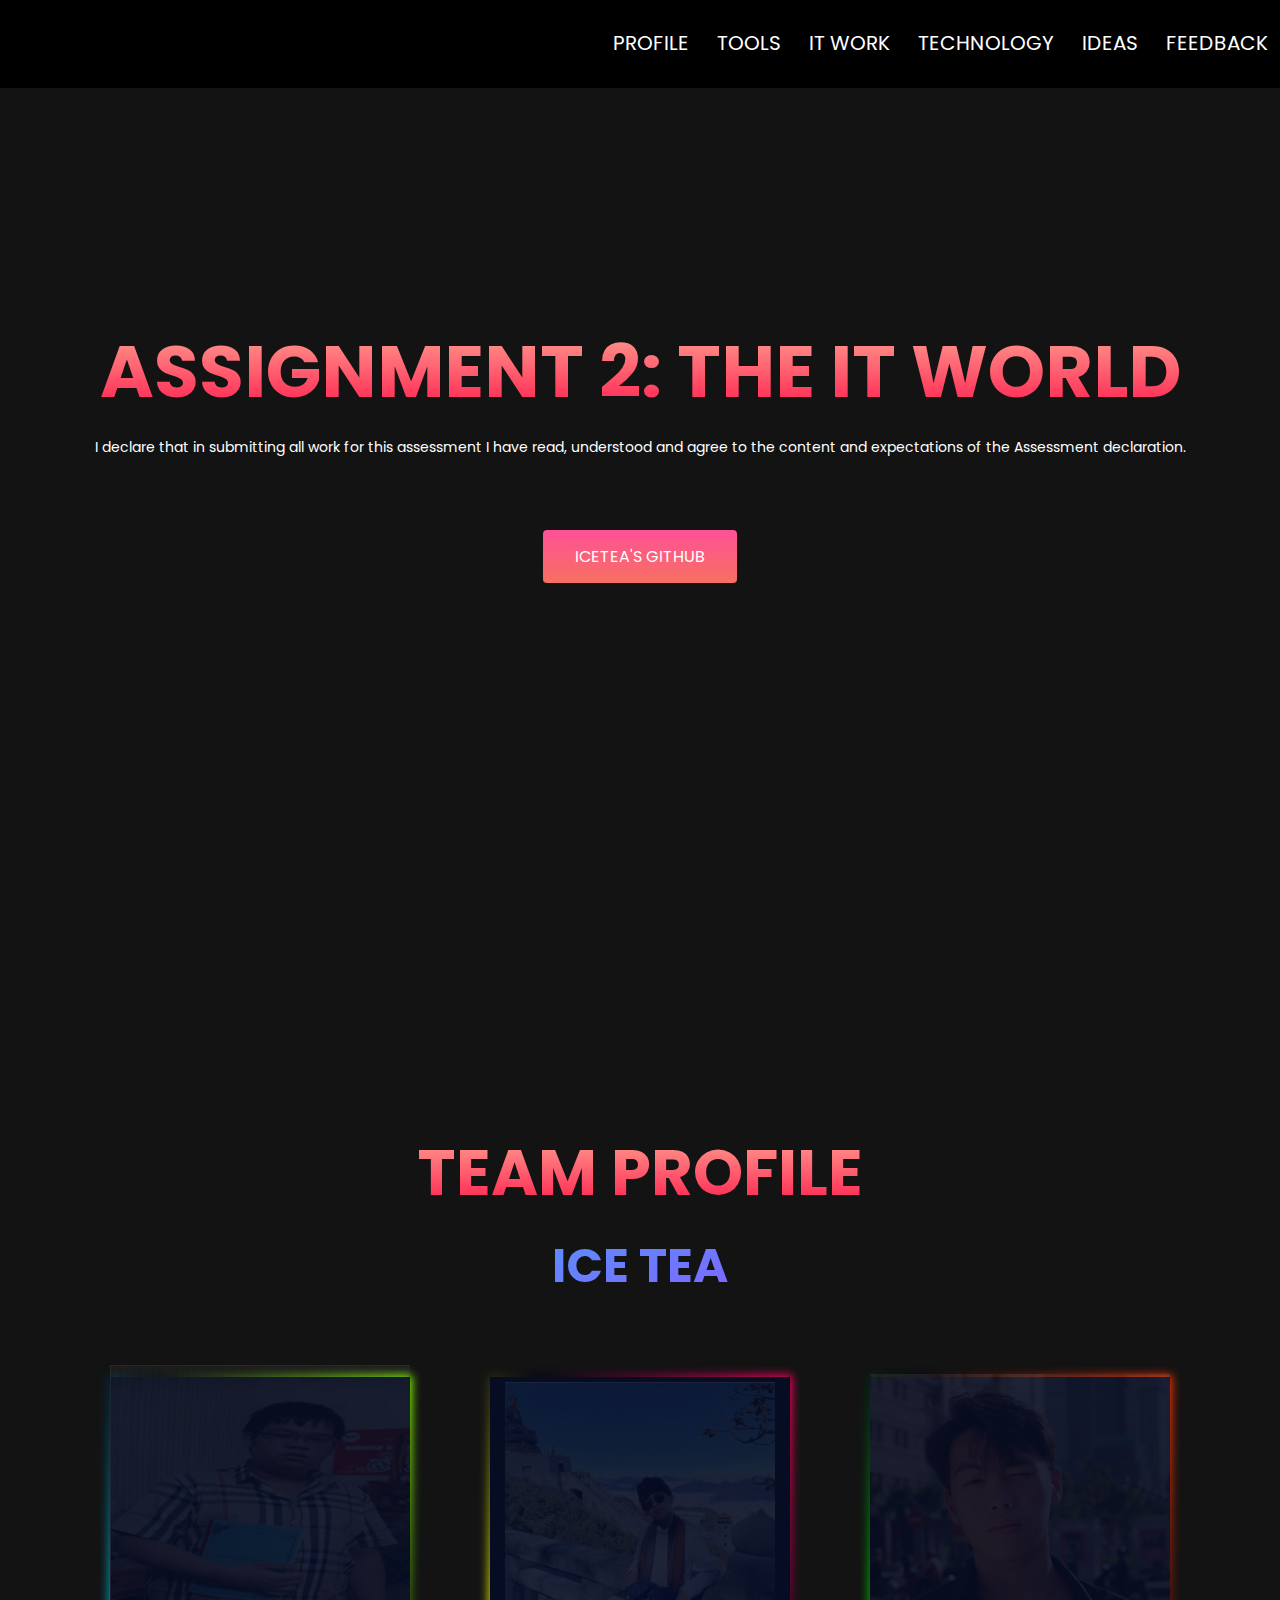
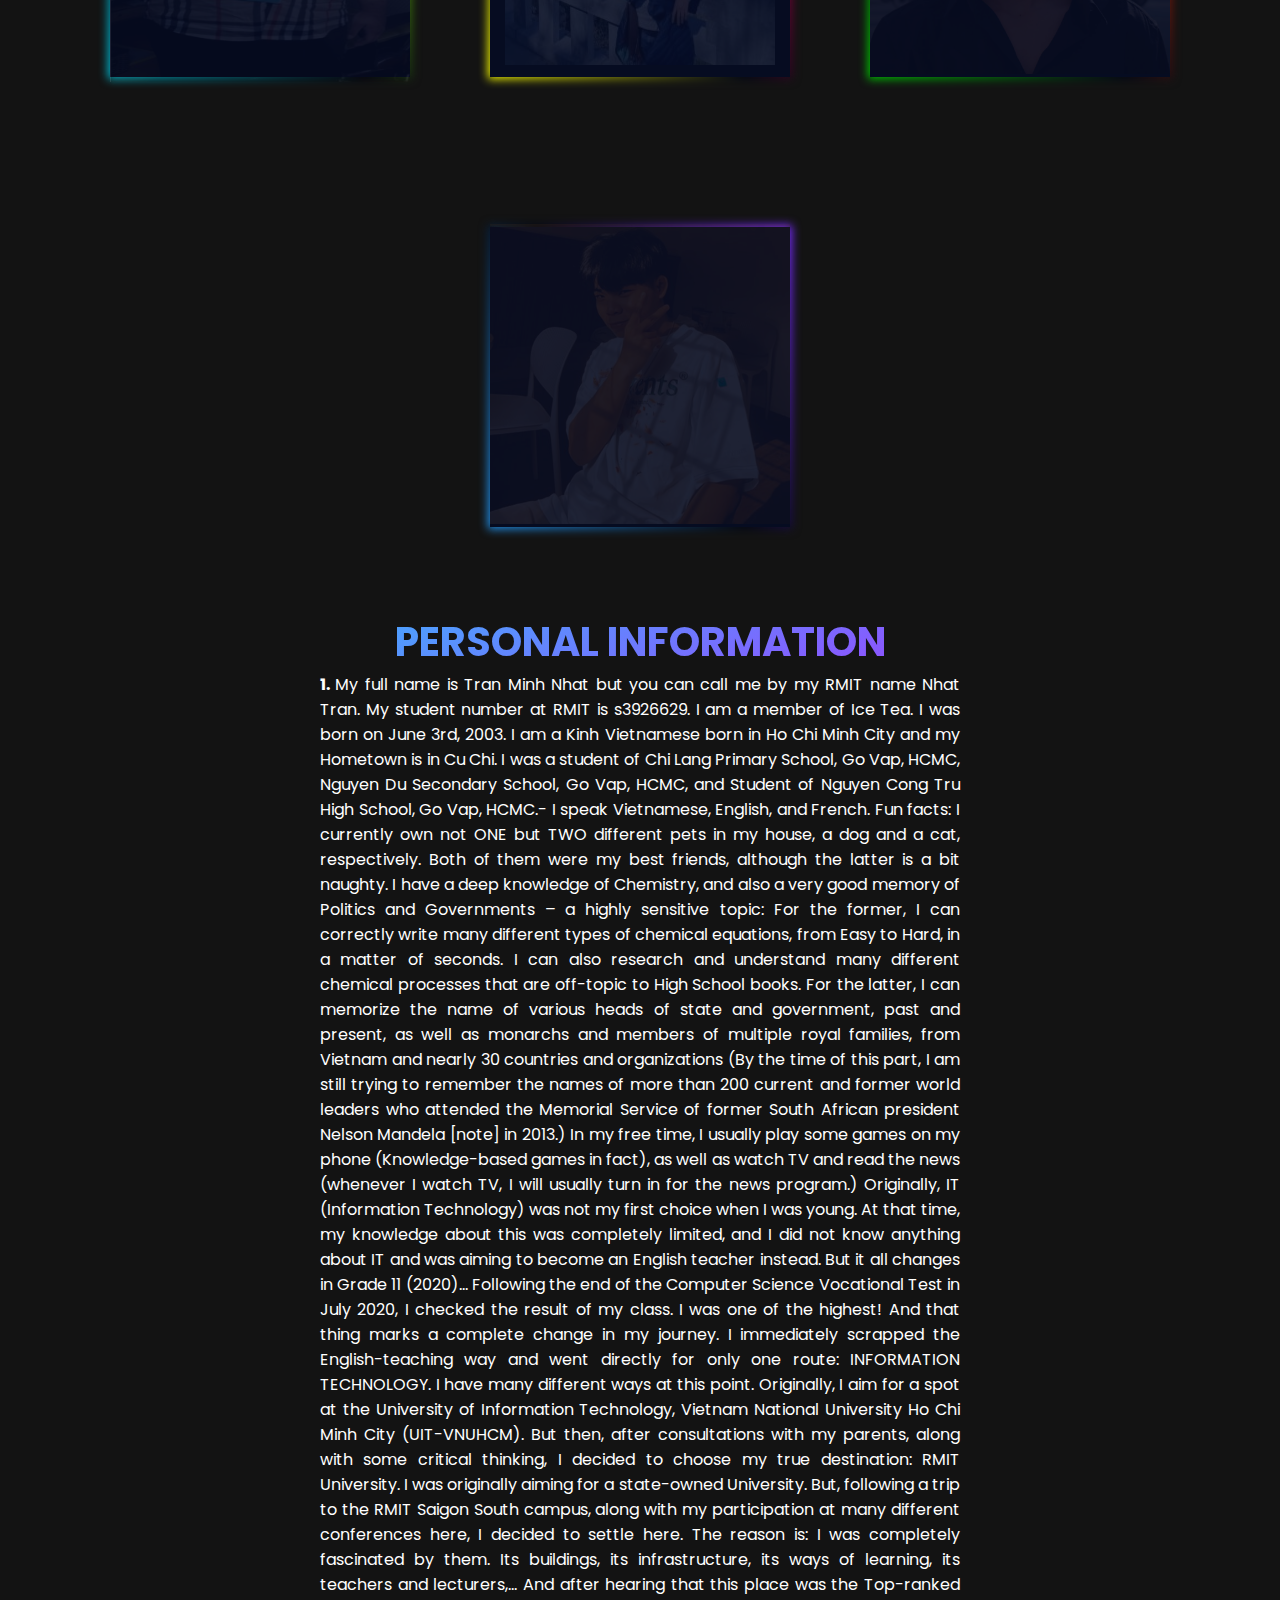
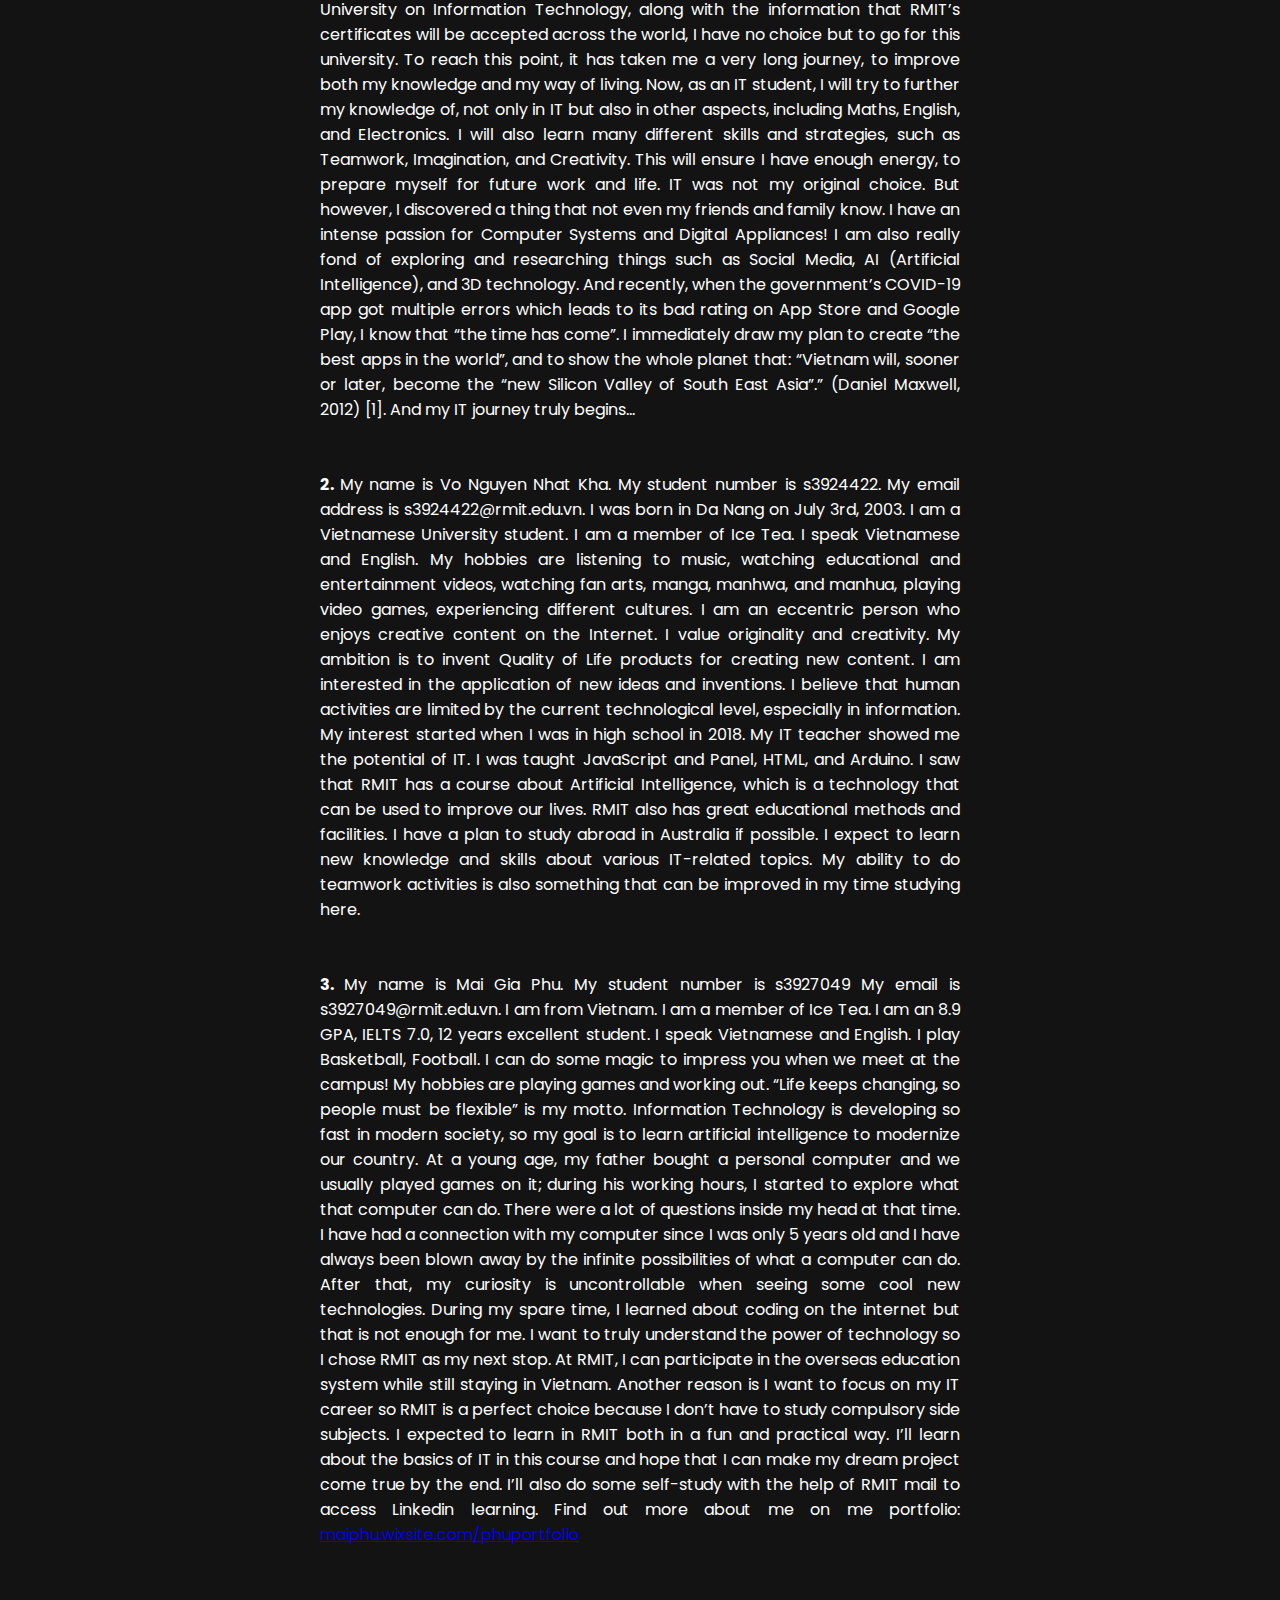
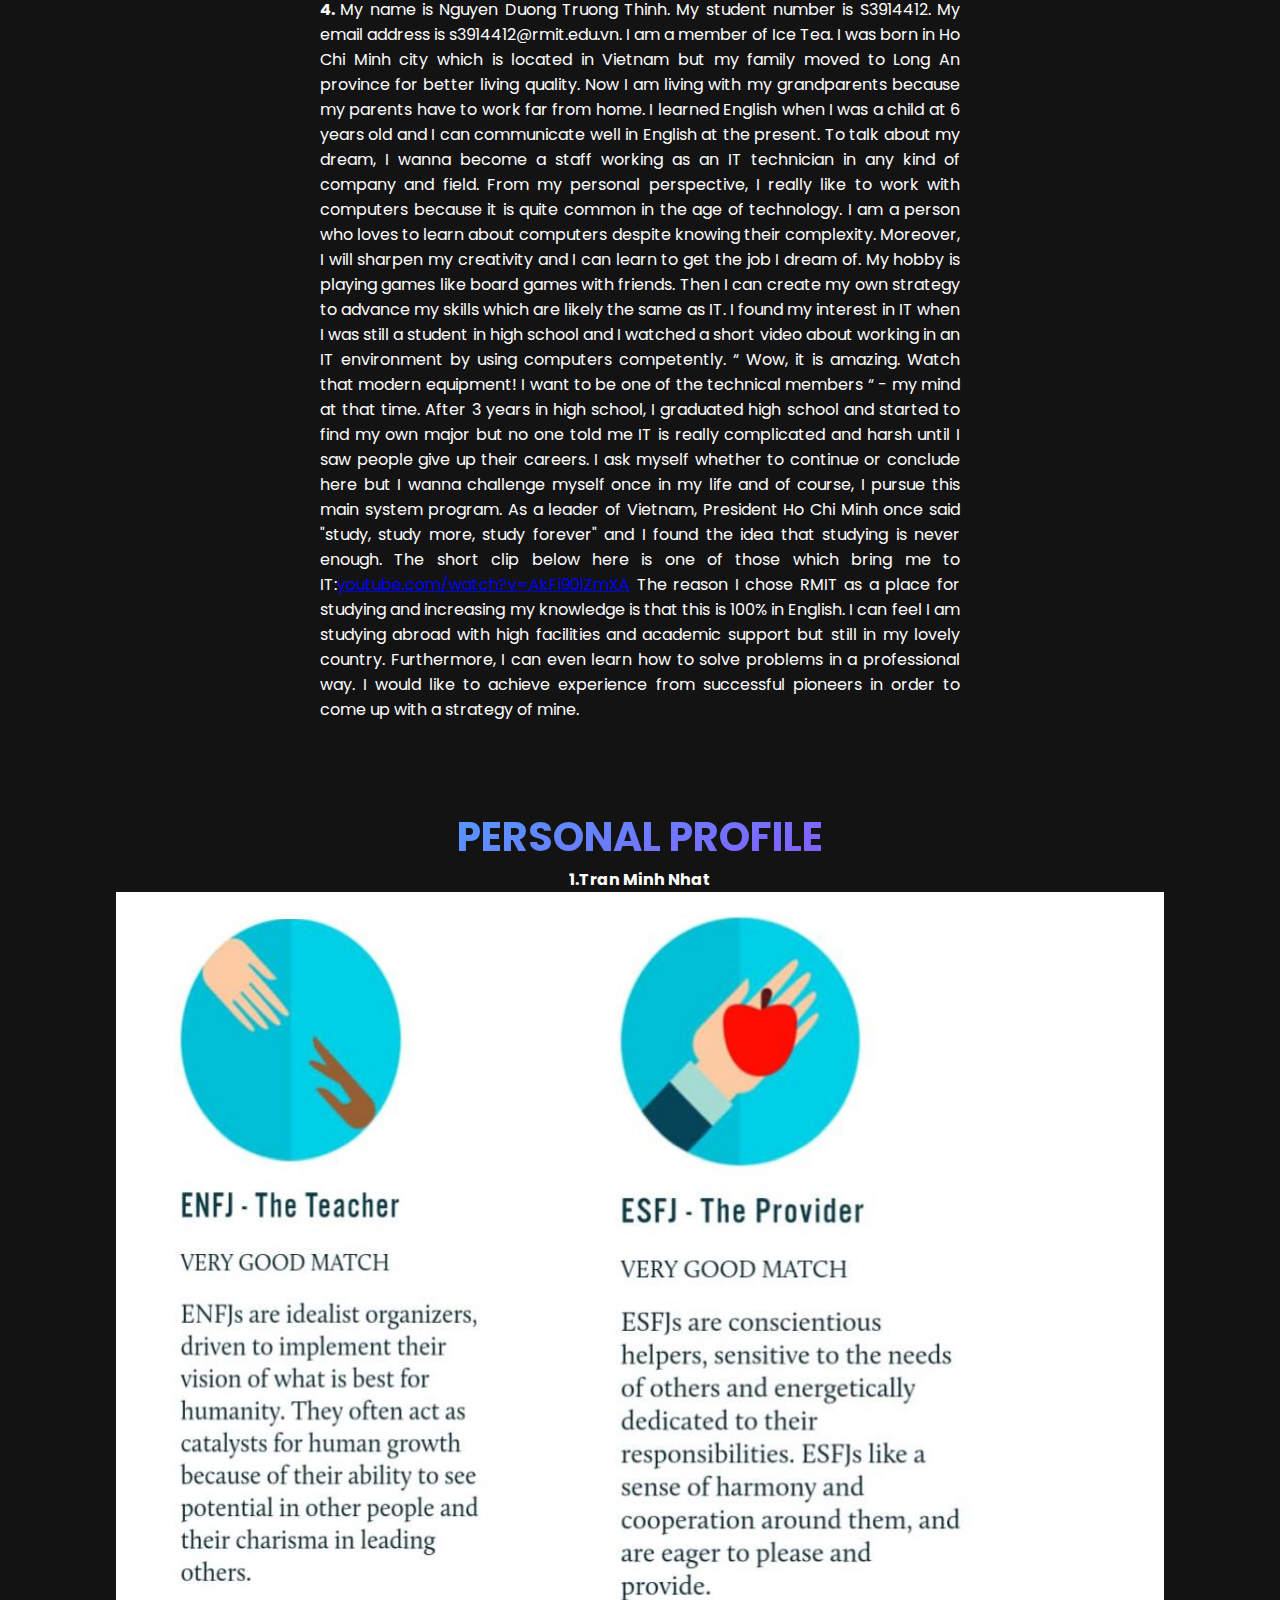
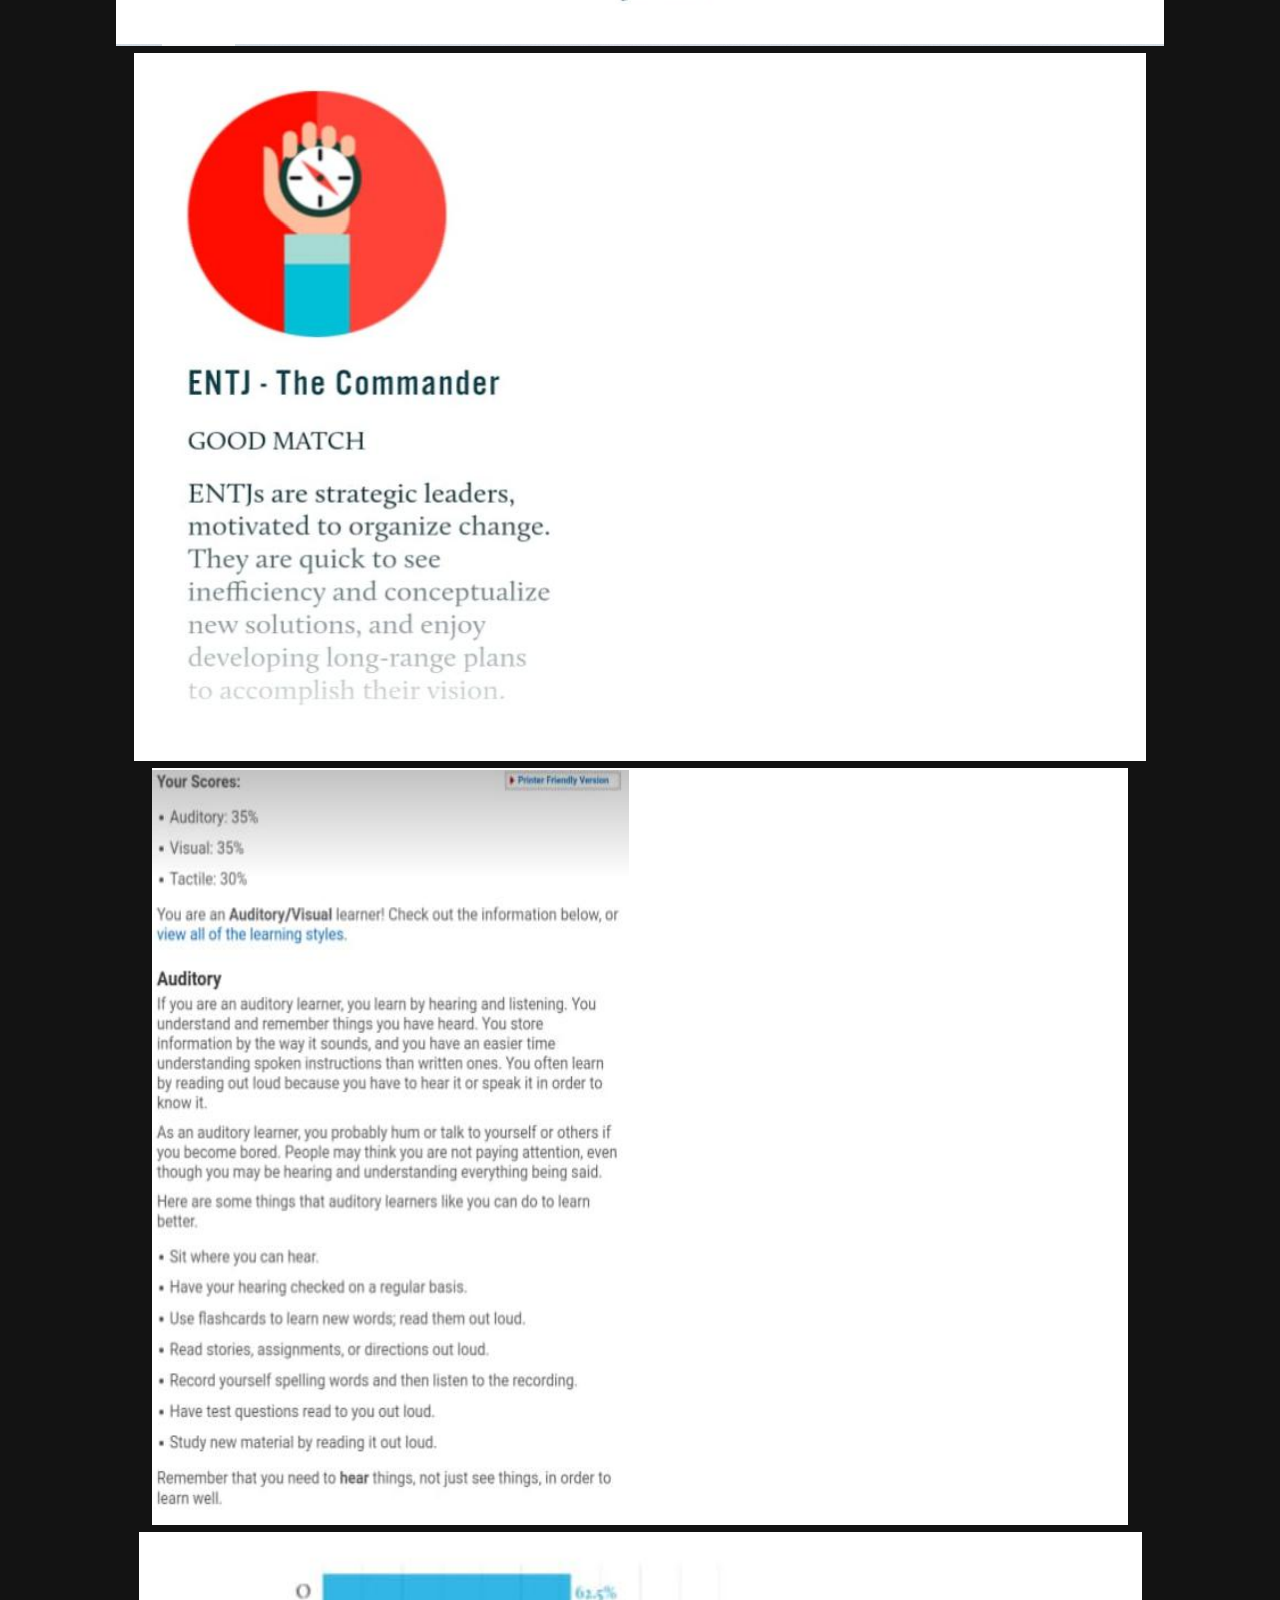
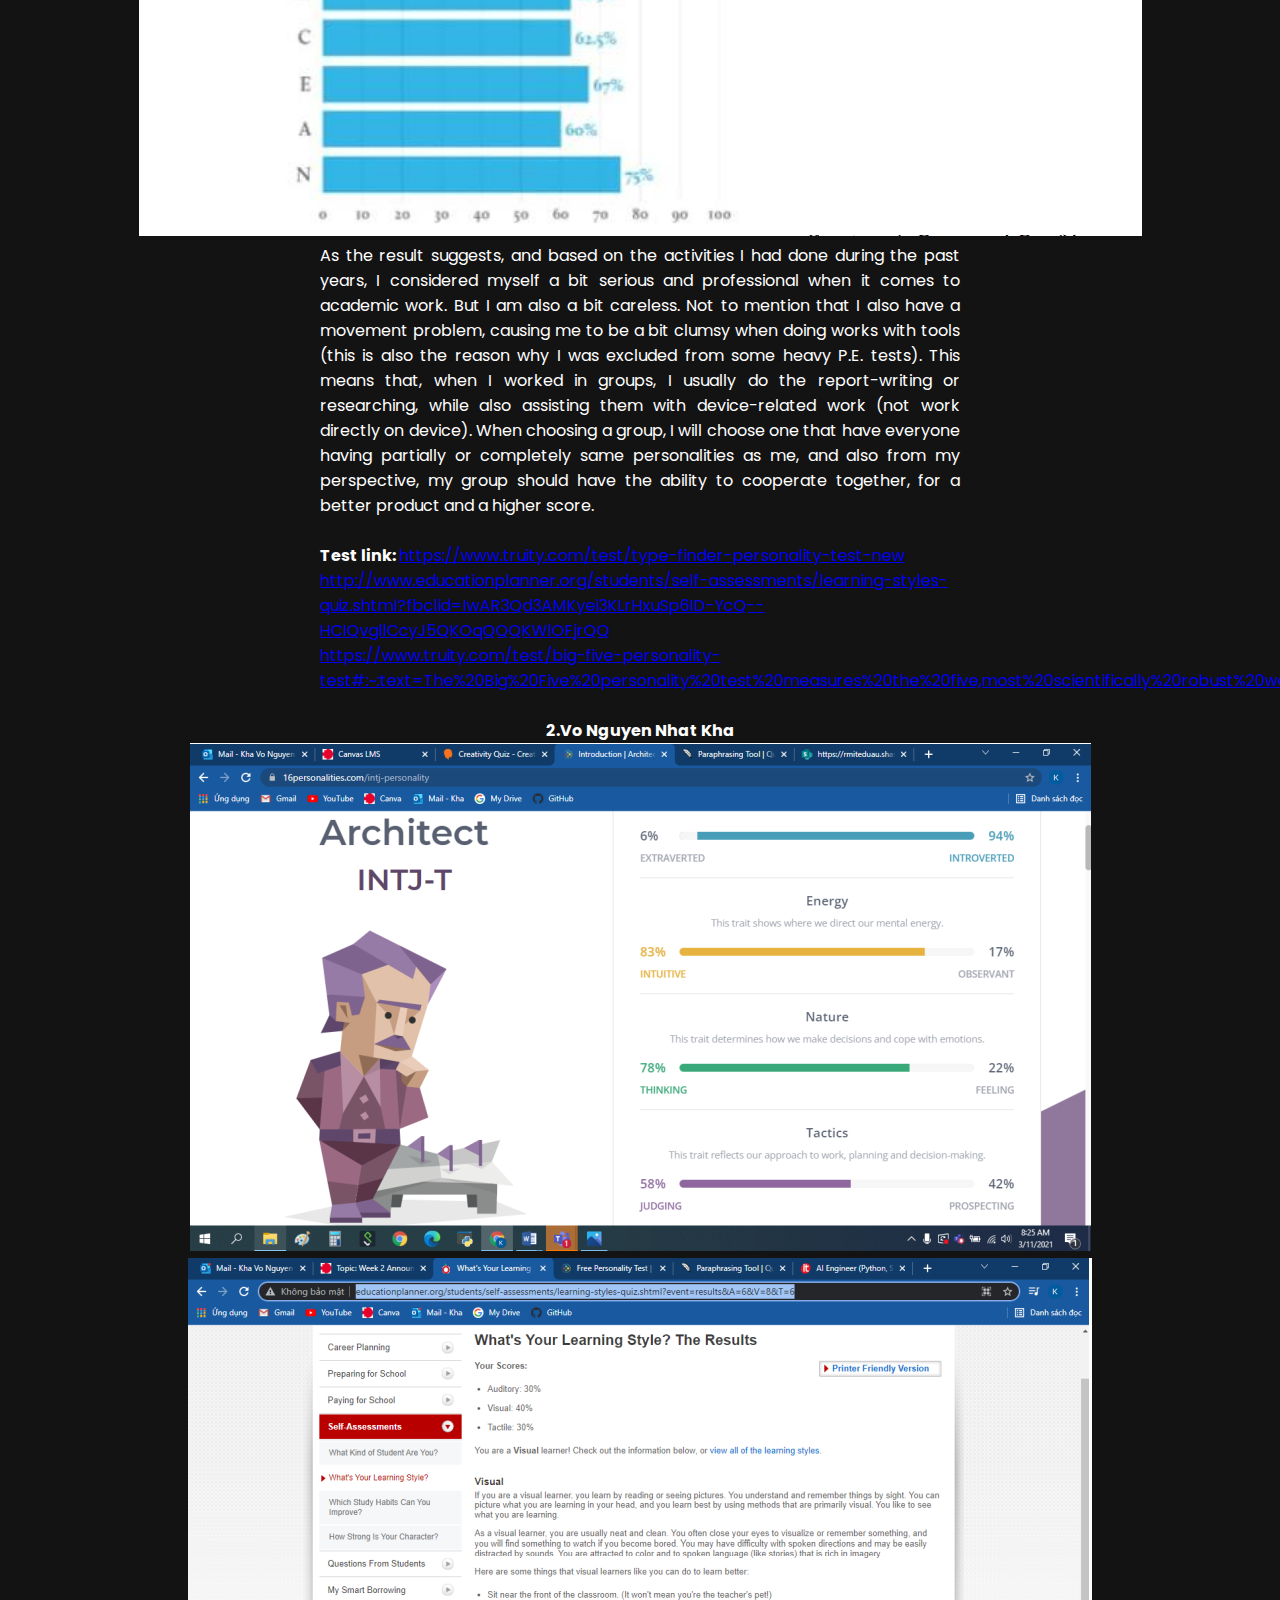
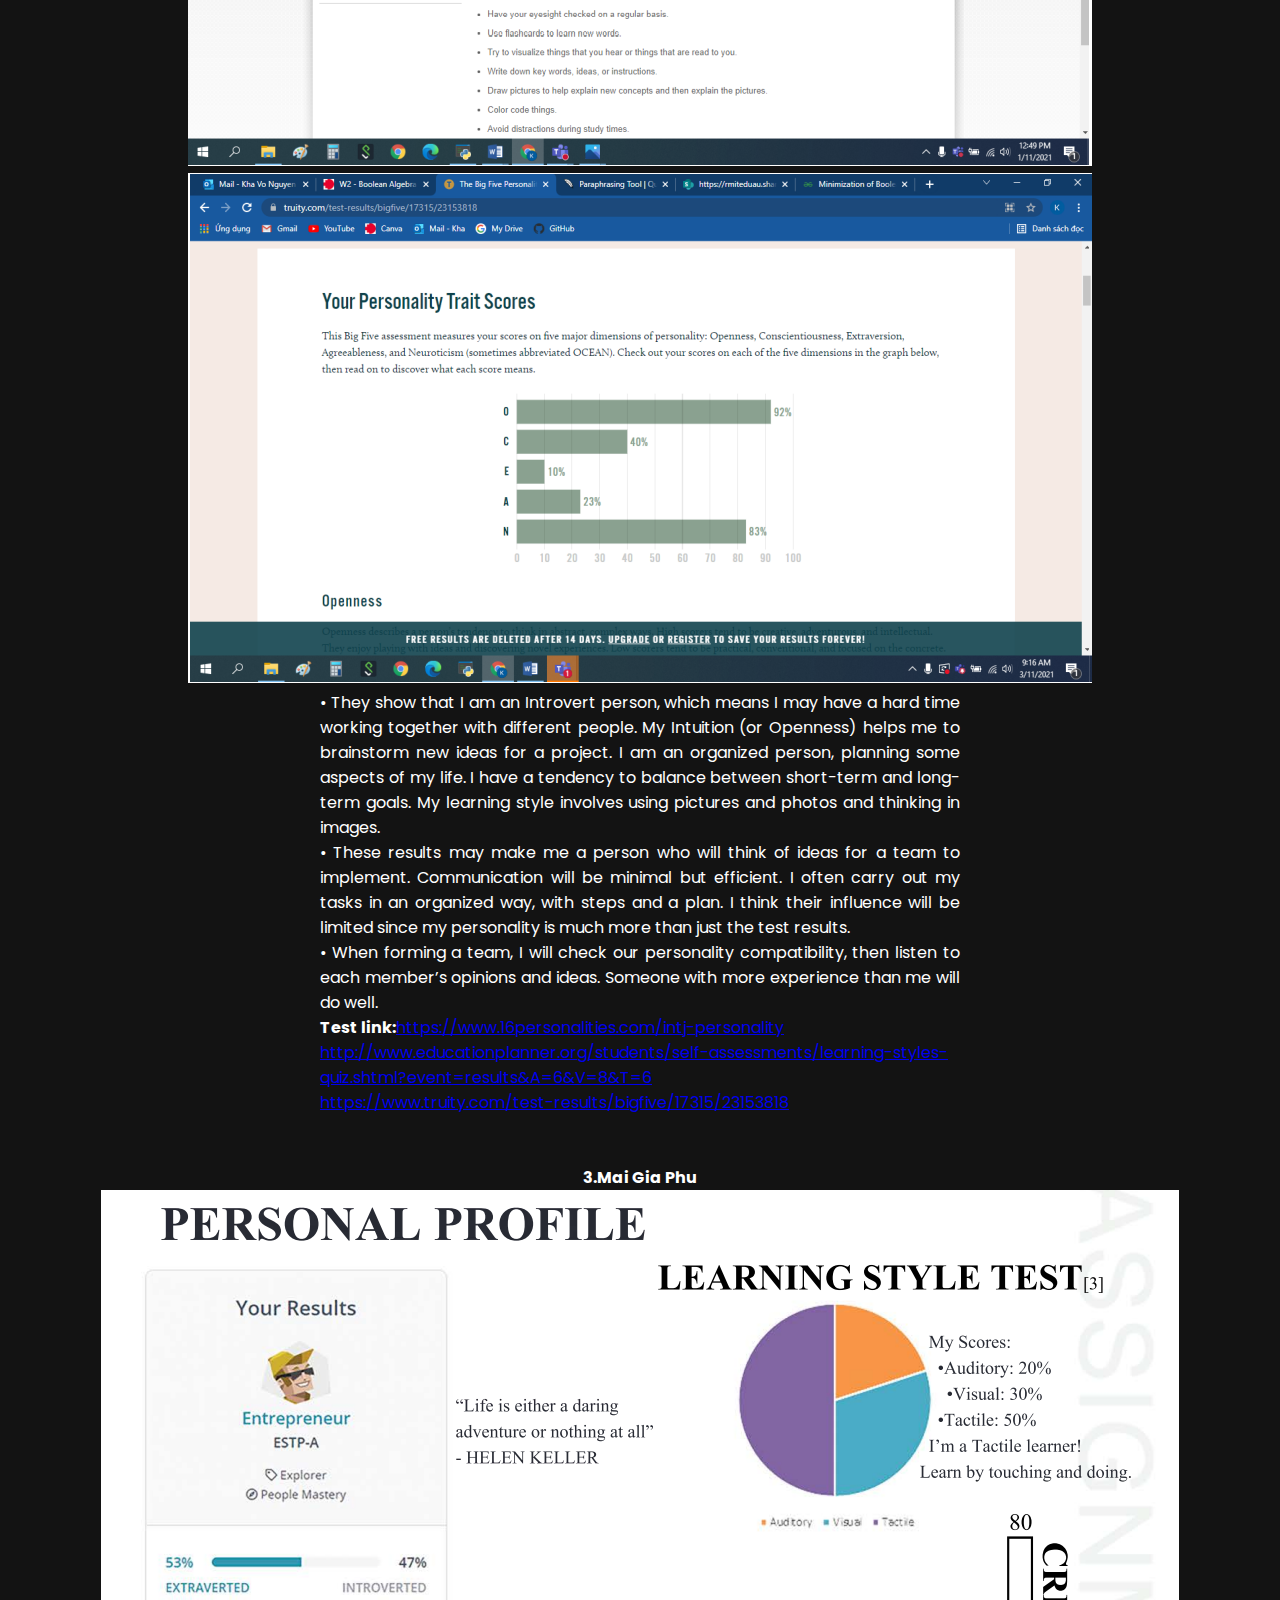
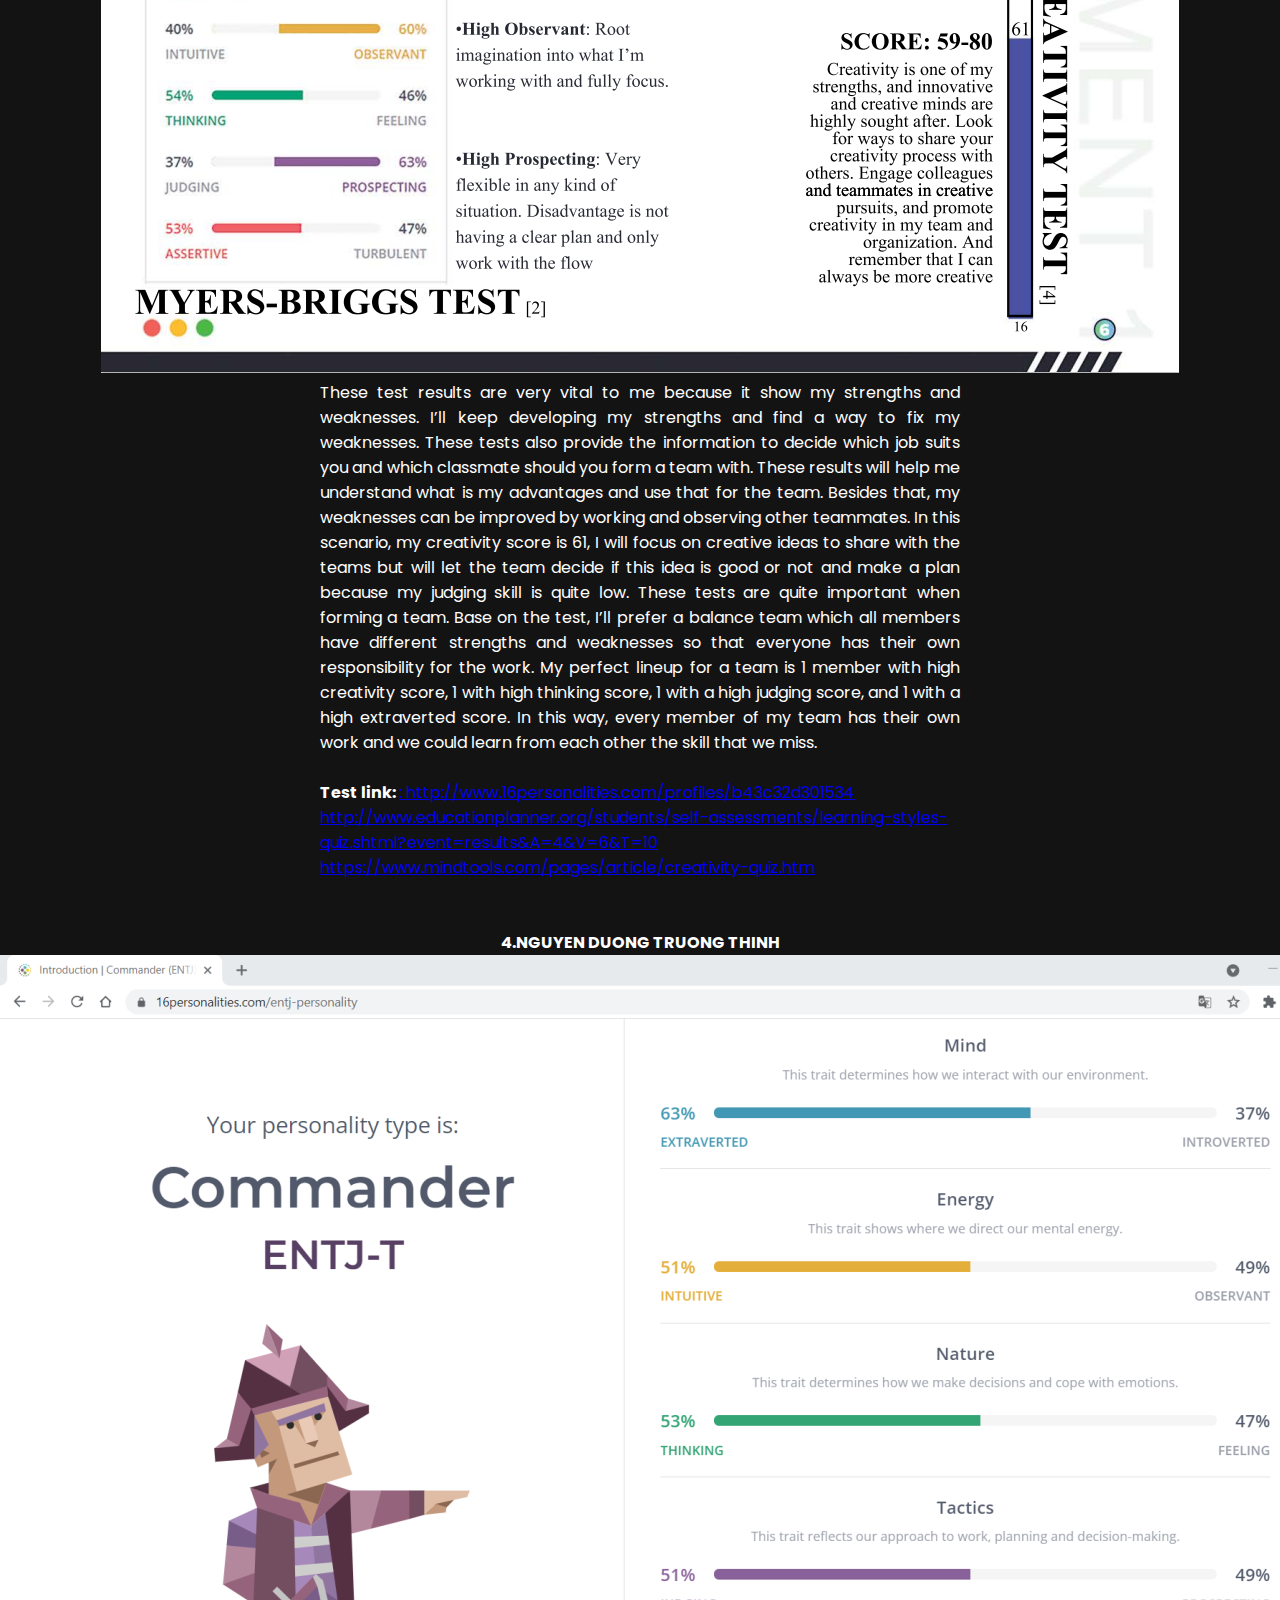
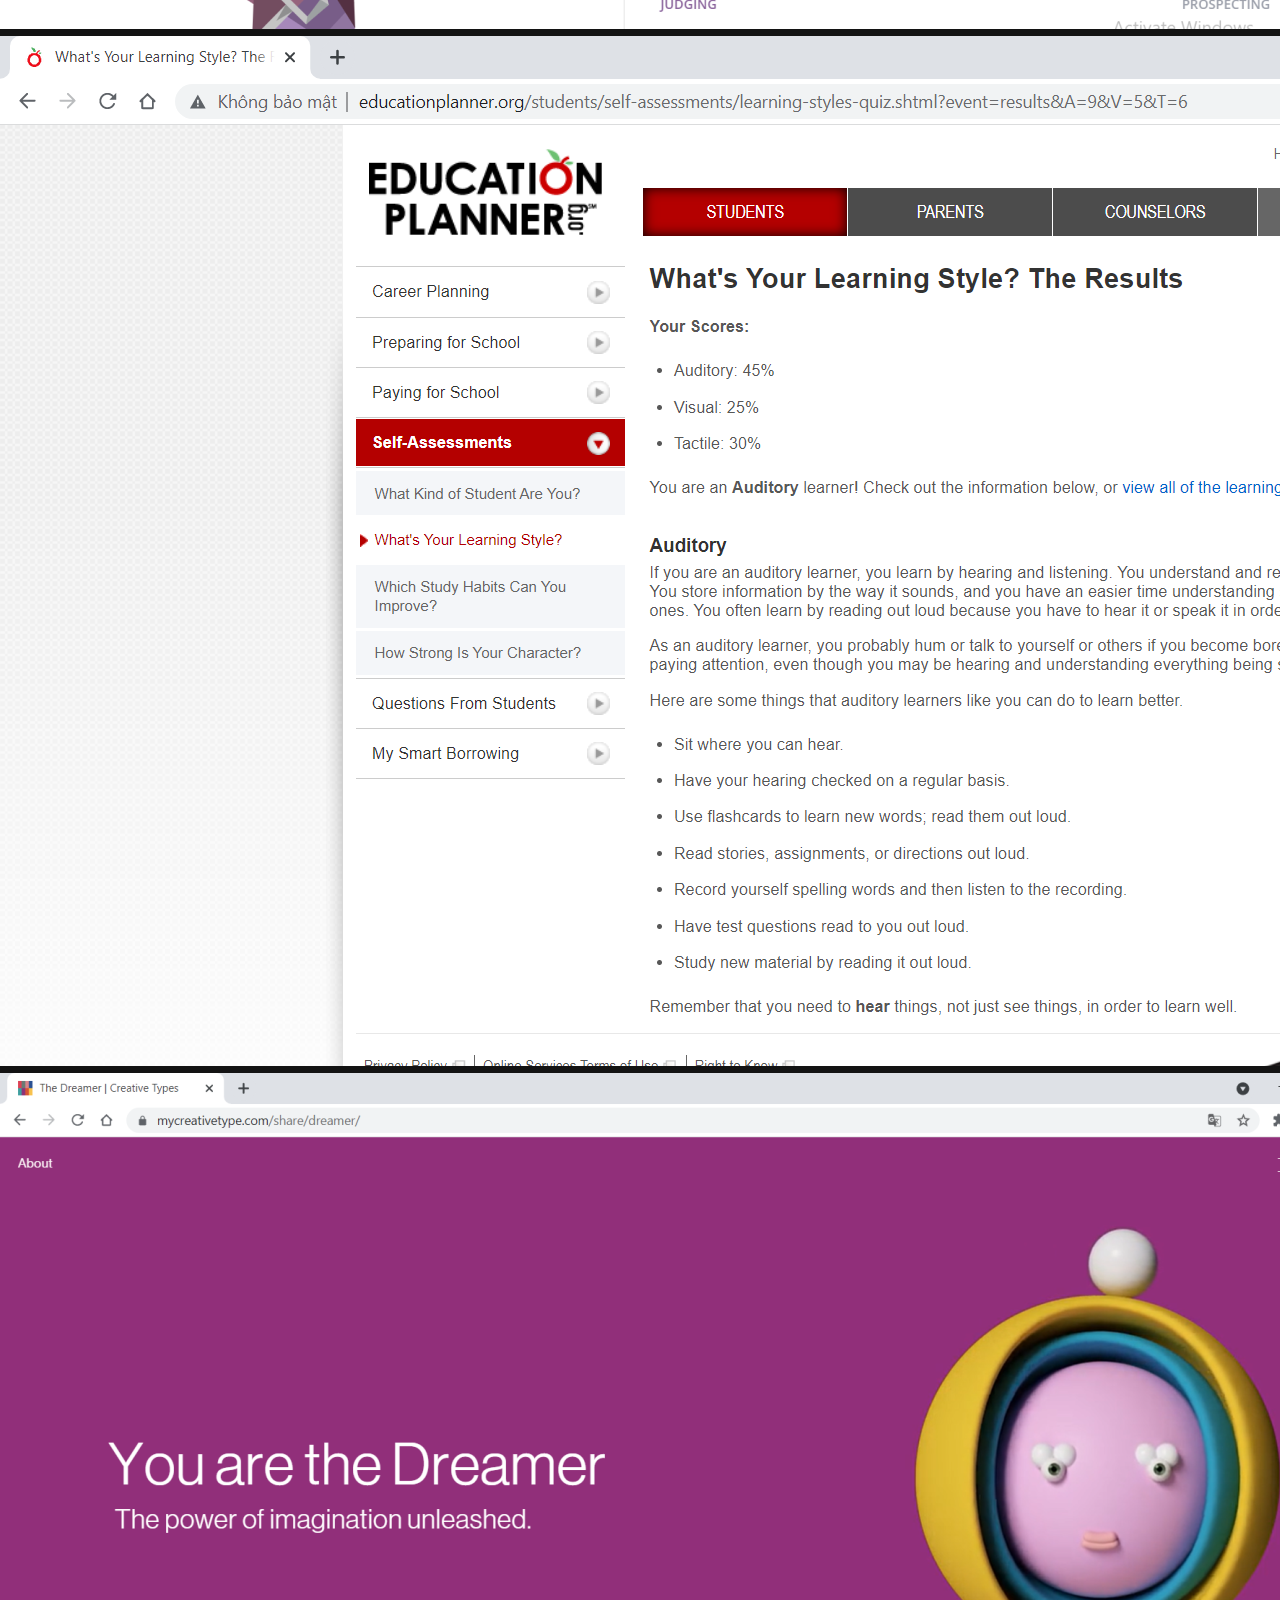
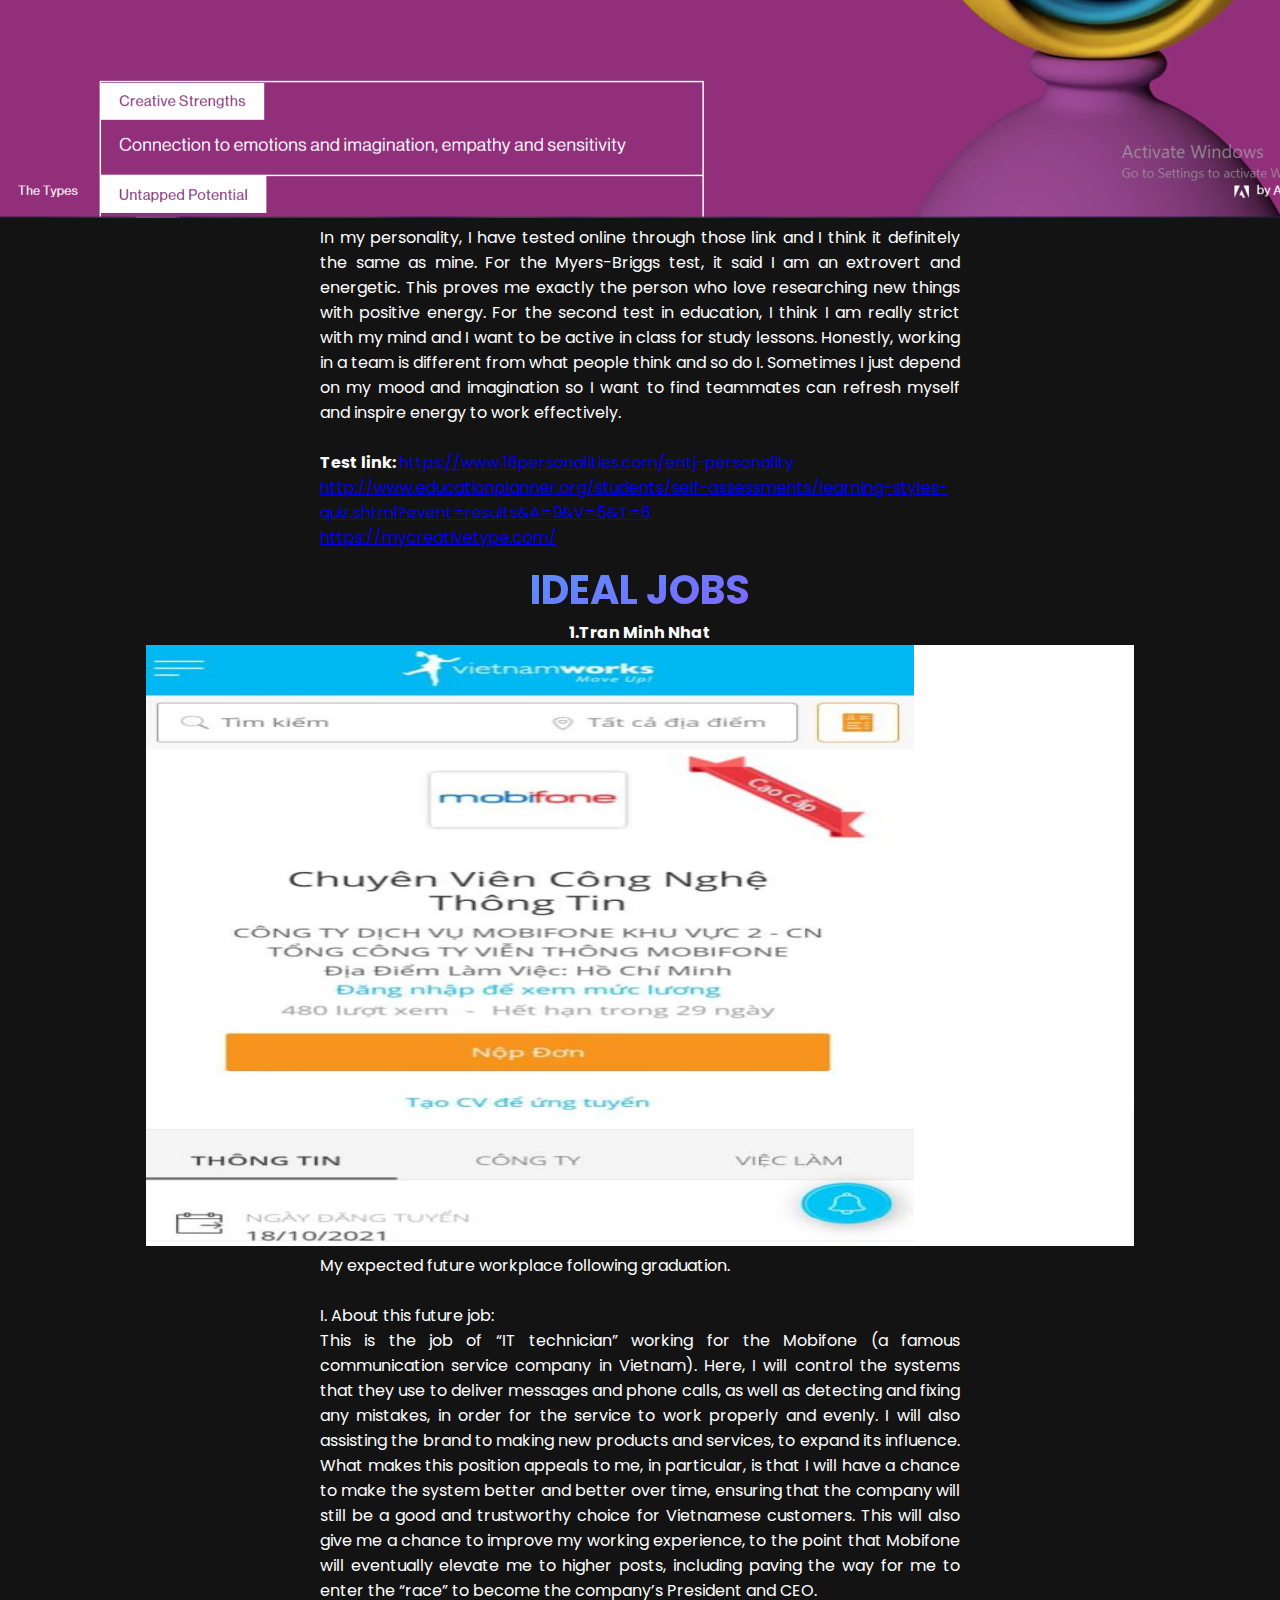
<file: index.html>
<!DOCTYPE html>
<html lang="en" dir="ltr">
  <head>
    <meta charset="utf-8">
    <meta name="viewport" content="width=device-width, initial-scale=1.0">
    <title>Assignment 2 - The IT World</title>
    <link rel="stylesheet" href="main.css">
    <link rel="preconnect" href="https://fonts.googleapis.com">
    <link rel="preconnect" href="https://fonts.gstatic.com" crossorigin>
  <link href="https://fonts.googleapis.com/css2?family=Bakbak+One&family=Poppins:ital,wght@0,200;0,400;0,600;0,900;1,900&display=swap" rel="stylesheet">
  </head>
<body>
  <header>
      <div class="menu">
      <ul>
        <li><a href="#Profile">PROFILE</a></li>
        <li><a href="#Tools">TOOLS</a></li>
        <li><a href="#It work">IT WORK</a></li>
        <li><a href="#technology">TECHNOLOGY</a></li>
        <li><a href="#ideas">IDEAS</a></li>
        <li><a href="#feedback">FEEDBACK</a></li>

      </ul>
      </div>
</header>



    <div class="text-box">
    <section>
      <h1>ASSIGNMENT 2: THE IT WORLD</h1>
      <p>I declare that in submitting all work for this assessment I have read, understood and agree to the content and expectations of the Assessment declaration.</p>
      <button class="main__btn"><a href="https://github.com/maiphh/Assignment2-.git">ICETEA'S GITHUB</a></button>
    </section>
    </div>


<!---Have some problem with the layout so I have to do it manually--->
    <p><br><br><br><br><br><br><br><br><br><br><br><br><br><br><br><br><br><br><br><br><br><br><br><br><br><br><br><br><br><br><br><br></p>
    <p><br><br><br><br><br><br><br><br><br><br><br><br><br></p>
<!---Profile--->
    <div class="profile">
      <h2 id="Profile">TEAM PROFILE</h2>
      <div class="teamname">
        <h3>ICE TEA</h3>

      </div>
<div class="profilebox">

      <div class="profilepic">
        <div class="images">
          <img src="images/nhat.jpg" alt="">
        </div>
        <div class="names">
          <h3>1.Nhat Minh Tran <br><span>s3926629</span> </h3>

        </div>

      </div>
      <div class="profilepic">
        <div class="images">
          <img src="images/kha.jpg" alt="">
        </div>
        <div class="names">
          <h3>2.Vo Nguyen Nhat Kha <br><span>s3924422</span> </h3>
        </div>

      </div>
      <div class="profilepic">
        <div class="images">
          <img src="images/phu.jpg" alt="">
        </div>
        <div class="names">
          <h3>3.Mai Gia Phu <br><span>s3927049</span> </h3>

        </div>
      </div>
        <div class="profilepic">
          <div class="images">
            <img src="images/thinh2.jpg" alt="">
          </div>
          <div class="names">
            <h3>4.Nguyen Duong Truong Thinh <br><span>s3914412</span> </h3>

          </div>

        </div>

      </div>
      <div class="profile-content">
        <h3>PERSONAL INFORMATION</h3>
        <p><b>1. </b>My full name is Tran Minh Nhat but you can call me by my RMIT name Nhat Tran. My student number at RMIT is s3926629. I am a member of Ice Tea. I was born on June 3rd, 2003. I am a Kinh Vietnamese born in Ho Chi Minh City and my Hometown is in Cu Chi. I was a student of Chi Lang Primary School, Go Vap, HCMC, Nguyen Du Secondary School, Go Vap, HCMC, and Student of Nguyen Cong Tru High School, Go Vap, HCMC.- I speak  Vietnamese, English, and French. Fun facts: I currently own not ONE but TWO different pets in my house, a dog and a cat, respectively. Both of them were my best friends, although the latter is a bit naughty. I have a deep knowledge of Chemistry, and also a very good memory of Politics and Governments – a highly sensitive topic: For the former, I can correctly write many different types of chemical equations, from Easy to Hard, in a matter of seconds. I can also research and understand many different chemical processes that are off-topic to High School books. For the latter, I can memorize the name of various heads of state and government, past and present, as well as monarchs and members of multiple royal families, from Vietnam and nearly 30 countries and organizations (By the time of this part, I am still trying to remember the names of more than 200 current and former world leaders who attended the Memorial Service of former South African president Nelson Mandela [note] in 2013.) In my free time, I usually play some games on my phone (Knowledge-based games in fact), as well as watch TV and read the news (whenever I watch TV, I will usually turn in for the news program.) Originally, IT (Information Technology) was not my first choice when I was young. At that time, my knowledge about this was completely limited, and I did not know anything about IT and was aiming to become an English teacher instead. But it all changes in Grade 11 (2020)… Following the end of the Computer Science Vocational Test in July 2020, I checked the result of my class. I was one of the highest! And that thing marks a complete change in my journey. I immediately scrapped the English-teaching way and went directly for only one route: INFORMATION TECHNOLOGY. I have many different ways at this point. Originally, I aim for a spot at the University of Information Technology, Vietnam National University Ho Chi Minh City (UIT-VNUHCM). But then, after consultations with my parents, along with some critical thinking, I decided to choose my true destination: RMIT University. I was originally aiming for a state-owned University. But, following a trip to the RMIT Saigon South campus, along with my participation at many different conferences here, I decided to settle here. The reason is: I was completely fascinated by them. Its buildings, its infrastructure, its ways of learning, its teachers and lecturers,… And after hearing that this place was the Top-ranked University on Information Technology, along with the information that RMIT’s certificates will be accepted across the world, I have no choice but to go for this university. To reach this point, it has taken me a very long journey, to improve both my knowledge and my way of living. Now, as an IT student, I will try to further my knowledge of, not only in IT but also in other aspects, including Maths, English, and Electronics. I will also learn many different skills and strategies, such as Teamwork, Imagination, and Creativity. This will ensure I have enough energy, to prepare myself for future work and life. IT was not my original choice. But however, I discovered a thing that not even my friends and family know. I have an intense passion for Computer Systems and Digital Appliances! I am also really fond of exploring and researching things such as Social Media, AI (Artificial Intelligence), and 3D technology. And recently, when the government’s COVID-19 app got multiple errors which leads to its bad rating on App Store and Google Play, I know that “the time has come”. I immediately draw my plan to create “the best apps in the world”, and to show the whole planet that: “Vietnam will, sooner or later, become the “new Silicon Valley of South East Asia”.” (Daniel Maxwell, 2012) [1]. And my IT journey truly begins… </p>
        <br><br>
        <p><b>2. </b>My name is Vo Nguyen Nhat Kha. My student number is s3924422. My email address is s3924422@rmit.edu.vn. I was born in Da Nang on July 3rd, 2003. I am a Vietnamese University student. I am a member of Ice Tea. I speak Vietnamese and English. My hobbies are listening to music, watching educational and entertainment videos, watching fan arts, manga, manhwa, and manhua, playing video games, experiencing different cultures. I am an eccentric person who enjoys creative content on the Internet. I value originality and creativity. My ambition is to invent Quality of Life products for creating new content. I am interested in the application of new ideas and inventions. I believe that human activities are limited by the current technological level, especially in information. My interest started when I was in high school in 2018. My IT teacher showed me the potential of IT. I was taught JavaScript and Panel, HTML, and Arduino. I saw that RMIT has a course about Artificial Intelligence, which is a technology that can be used to improve our lives. RMIT also has great educational methods and facilities. I have a plan to study abroad in Australia if possible. I expect to learn new knowledge and skills about various IT-related topics. My ability to do teamwork activities is also something that can be improved in my time studying here. </p>
        <br><br>
        <p><b>3. </b>My name is Mai Gia Phu. My student number is s3927049 My email is s3927049@rmit.edu.vn. I am from Vietnam. I am a member of Ice Tea. I am an 8.9 GPA, IELTS 7.0, 12 years excellent student. I speak Vietnamese and English. I play Basketball, Football. I can do some magic to impress you when we meet at the campus! My hobbies are playing games and working out. “Life keeps changing, so people must be flexible” is my motto. Information Technology is developing so fast in modern society, so my goal is to learn artificial intelligence to modernize our country. At a young age, my father bought a personal computer and we usually played games on it; during his working hours, I started to explore what that computer can do. There were a lot of questions inside my head at that time. I have had a connection with my computer since I was only 5 years old and I have always been blown away by the infinite possibilities of what a computer can do. After that, my curiosity is uncontrollable when seeing some cool new technologies. During my spare time, I learned about coding on the internet but that is not enough for me. I want to truly understand the power of technology so I chose RMIT as my next stop. At RMIT, I can participate in the overseas education system while still staying in Vietnam. Another reason is I want to focus on my IT career so RMIT is a perfect choice because I don’t have to study compulsory side subjects. I expected to learn in RMIT both in a fun and practical way. I’ll learn about the basics of IT in this course and hope that I can make my dream project come true by the end. I’ll also do some self-study with the help of RMIT mail to access Linkedin learning. Find out more about me on me portfolio: <a href="https://maiphu.wixsite.com/phuportfolio">maiphu.wixsite.com/phuportfolio</a> </p>
<br><br>
<p><b>4. </b>My name is Nguyen Duong Truong Thinh. My student number is S3914412. My email address is s3914412@rmit.edu.vn. I am a member of Ice Tea. I was born in Ho Chi Minh city which is located in Vietnam but my family moved to Long An province for better living quality. Now I am living with my grandparents because my parents have to work far from home. I learned English when I was a child at 6 years old and I can communicate well in English at the present. To talk about my dream, I wanna become a staff working as an IT technician in any kind of company and field. From my personal perspective, I really like to work with computers because it is quite common in the age of technology. I am a person who loves to learn about computers despite knowing their complexity. Moreover, I will sharpen my creativity and I can learn to get the job I dream of. My hobby is playing games like board games with friends. Then I can create my own strategy to advance my skills which are likely the same as IT. I found my interest in IT when I was still a student in high school and I watched a short video about working in an IT environment by using computers competently. “ Wow, it is amazing. Watch that modern equipment! I want to be one of the technical members “ - my mind at that time. After 3 years in high school, I graduated high school and started to find my own major but no one told me IT is really complicated and harsh until I saw people give up their careers. I ask myself whether to continue or conclude here but I wanna challenge myself once in my life and of course, I pursue this main system program. As a leader of Vietnam, President Ho Chi Minh once said "study, study more, study forever" and I found the idea that studying is never enough. The short clip below here is one of those which bring me to IT:<a href="https://www.youtube.com/watch?v=AkFi90lZmXA">youtube.com/watch?v=AkFi90lZmXA</a> The reason I chose RMIT as a place for studying and increasing my knowledge is that this is 100% in English. I can feel I am studying abroad with high facilities and academic support but still in my lovely country. Furthermore, I can even learn how to solve problems in a professional way. I would like to achieve experience from successful pioneers in order to come up with a strategy of mine.  </p>
<br><br><br>
<h3>PERSONAL PROFILE</h3>
<b>1.Tran Minh Nhat</b><br>
<img src="images/nhat1.png" alt=""> <img src="images/nhat2.png" alt=""> <img src="images/nhat3.png" alt=""><img src="images/nhat4.png" alt="">
<p>As the result suggests, and based on the activities I had done during the past years, I considered myself a bit serious and professional when it comes to academic work. But I am also a bit careless. Not to mention that I also have a movement problem, causing me to be a bit clumsy when doing works with tools (this is also the reason why I was excluded from some heavy P.E. tests). This means that, when I worked in groups, I usually do the report-writing or researching, while also assisting them with device-related work (not work directly on device). When choosing a group, I will choose one that have everyone having partially or completely same personalities as me, and also from my perspective, my group should have the ability to cooperate together, for a better product and a higher score.</p>
<br>
<p> <b>Test link: </b><a href="https://www.truity.com/test/type-finder-personality-test-new">https://www.truity.com/test/type-finder-personality-test-new</a>
<br> <a href="http://www.educationplanner.org/students/self-assessments/learning-styles-quiz.shtml?fbclid=IwAR3Qd3AMKyei3KLrHxuSp6ID-YcQ--HCIQvgllCcyJ5QKOqQQQKWlOFjrQQ ">http://www.educationplanner.org/students/self-assessments/learning-styles-quiz.shtml?fbclid=IwAR3Qd3AMKyei3KLrHxuSp6ID-YcQ--HCIQvgllCcyJ5QKOqQQQKWlOFjrQQ </a>
<br> <a href="https://www.truity.com/test/big-five-personality-test#:~:text=The%20Big%20Five%20personality%20test%20measures%20the%20five,most%20scientifically%20robust%20way%20to%20describe%20personality%20differences.">https://www.truity.com/test/big-five-personality-test#:~:text=The%20Big%20Five%20personality%20test%20measures%20the%20five,most%20scientifically%20robust%20way%20to%20describe%20personality%20differences.</a>
<br><br>
</p>

<b>2.Vo Nguyen Nhat Kha</b><br>
<img src="images/kha1.png" alt=""><img src="images/kha2.png" alt=""><img src="images/kha3.png" alt="">
<p>• They show that I am an Introvert person, which means I may have a hard time working together with different people. My Intuition (or Openness) helps me to brainstorm new ideas for a project. I am an organized person, planning some aspects of my life. I have a tendency to balance between short-term and long-term goals. My learning style involves using pictures and photos and thinking in images.<br>
 • These results may make me a person who will think of ideas for a team to implement. Communication will be minimal but efficient. I often carry out my tasks in an organized way, with steps and a plan. I think their influence will be limited since my personality is much more than just the test results.<br>
 • When forming a team, I will check our personality compatibility, then listen to each member’s opinions and ideas. Someone with more experience than me will do well.<br>
</p>
<p><b>Test link:</b><a href="https://www.16personalities.com/intj-personality">https://www.16personalities.com/intj-personality</a><br><a href="http://www.educationplanner.org/students/self-assessments/learning-styles-quiz.shtml?event=results&A=6&V=8&T=6">http://www.educationplanner.org/students/self-assessments/learning-styles-quiz.shtml?event=results&A=6&V=8&T=6</a><br><a href="https://www.truity.com/test-results/bigfive/17315/23153818">https://www.truity.com/test-results/bigfive/17315/23153818</a> </p>
<br><br>
<b>3.Mai Gia Phu</b><br>
<img src="images/phu1.png" alt="">
<p>These test results are very vital to me because it show my strengths and weaknesses. I’ll keep developing my strengths and find a way to fix my weaknesses. These tests also provide the information to decide which job suits you and which classmate should you form a team with. These results will help me understand what is my advantages and use that for the team. Besides that, my weaknesses can be improved by working and observing other teammates. In this scenario, my creativity score is 61, I will focus on creative ideas to share with the teams but will let the team decide if this idea is good or not and make a plan because my judging skill is quite low. These tests are quite important when forming a team. Base on the test, I’ll prefer a balance team which all members have different strengths and weaknesses so that everyone has their own responsibility for the work. My perfect lineup for a team is 1 member with high creativity score, 1 with high thinking score, 1 with a high judging score, and 1 with a high extraverted score. In this way, every member of my team has their own work and we could learn from each other the skill that we miss.</p>
<br>
<p><b>Test link: </b> <a href=": http://www.16personalities.com/profiles/b43c32d301534 ">: http://www.16personalities.com/profiles/b43c32d301534 </a> <br><a href="http://www.educationplanner.org/students/self-assessments/learning-styles-quiz.shtml?event=results&A=4&V=6&T=10">http://www.educationplanner.org/students/self-assessments/learning-styles-quiz.shtml?event=results&A=4&V=6&T=10</a><br><a href="https://www.mindtools.com/pages/article/creativity-quiz.htm">https://www.mindtools.com/pages/article/creativity-quiz.htm</a>
 </p>
 <br><br>
 <b>4.NGUYEN DUONG TRUONG THINH</b><br>
 <img src="images/thinh1.png" alt=""> <img src="images/thinh2.png" alt=""> <img src="images/thinh3.png" alt="">

<p>In my personality, I have tested online through those link and I think it definitely the same as mine. For the Myers-Briggs test, it said I am an extrovert and energetic. This proves me exactly the person who love researching new things with positive energy. For the second test in education, I think I am really strict with my mind and I want to be active in class for study lessons. Honestly, working in a team is different from what people think and so do I. Sometimes I just depend on my mood and imagination so I want to find teammates can refresh myself and inspire energy to work effectively.</p>
<br>
<p><b>Test link: </b><a href="https://www.16personalities.com/entj-personality">https://www.16personalities.com/entj-personality</a><br><a href="http://www.educationplanner.org/students/self-assessments/learning-styles-quiz.shtml?event=results&A=9&V=5&T=6">http://www.educationplanner.org/students/self-assessments/learning-styles-quiz.shtml?event=results&A=9&V=5&T=6</a><br><a href="https://mycreativetype.com/ ">https://mycreativetype.com/ </a> </p>


      <h3>IDEAL JOBS</h3>
      <b>1.Tran Minh Nhat</b><br>
      <img src="images/nhatjob.png" alt="">
      <p>My expected future workplace following graduation. <br><br>
I.	About this future job: <br>
This is the job of “IT technician” working for the Mobifone (a famous communication service company in Vietnam). Here, I will control the systems that they use to deliver messages and phone calls, as well as detecting and fixing any mistakes, in order for the service to work properly and evenly. I will also assisting the brand to making new products and services, to expand its influence. What makes this position appeals to me, in particular, is that I will have a chance to make the system better and better over time, ensuring that the company will still be a good and trustworthy choice for Vietnamese customers. This will also give me a chance to improve my working experience, to the point that Mobifone will eventually elevate me to higher posts, including paving the way for me to enter the “race” to become the company’s President and CEO. <br><br>
II.	Job requirements and my preparation
According to Mobifone, to qualify for this job, future applicants (including myself) must “be younger than 35 years old, having a B certificate in English at the bare minimum, as well as a University Bachelor of Information Technology or any equivalent degree, such as Mathematics, Computer Science and Automation.”. The company also announced that applicants “with experience in developing software, proficient the technics in working on Java, C++,…, having the skills to making a website, and some basic knowledge of Data Privacy and Security” will be their top priority. As of now, I already have a 7.0 IELTS certificate, this means that I have satisfied their first criteria relating to English proficiency. And I will try my best to complete my journey at RMIT in order to obtain a Good degree. I will also take some courses related to Programming, Computer Security and Communication as well, since I am going to work for a Public Communicating Network company. Having all of that, I will be ready to “devote my whole life” to the development of the company. “Transparency - Responsibility - Solidarity - Intelligence - Friendship” (5 core values of Mobifone, Mobifone President Nguyen Manh Thang, 25 th Anniversary Celebrations, April 2018 [2])
</p>
      <br>
      <p> <b>Joblink: </b> expired.
      </p>

      <b>2.Vo Nguyen Nhat Kha</b><br>
      <img src="images/khajob.png" alt="">
      <p>The position, and particularly what makes this position appeals to me: <br>
- Understanding corporate goals and creating models to assist accomplish them, as well as KPIs to measure progress. <br>
- To ensure a stable and scalable AI solution, do the essential data preparation and analysis, AI modelling, coding, testing, validation, and deployment. <br>
- Verifying and/or assuring data quality through data cleansing.<br>
- If more data is required, supervising the data collecting process. <br>
- Analyzing the model's flaws and devising solutions to correct them. <br><br>
• This position is appealing to because of : <br>
- Holiday bonuses and lunch allowances. <br>
- Compensation increases depending on employees' KPIs and productivity; 13th month salary bonus; annual productivity salary; and so forth. <br>
- Having the ability to engage in training courses and soft skills development courses in accordance with the Company's policies; the ability to acquire and grow professional knowledge and skills. <br>
- Increasing salaries for competent employees, as well as enthusiastic and long-serving Company employees; annual team building. <br><br>
• Skills, qualifications, and experience required for the position. <br>
- Python and machine learning libraries such as PyTorch and Tensorflow are required. <br>
- NLP experience is a plus. <br>
- A thorough understanding of arithmetic, probability, statistics, and algorithms <br>
- Understanding data structures and data modeling for manufacturing products <br>
- SQL, Git, Linux, and Docker are just a few examples of development environments and technologies. <br><br>
• Skills, qualifications, and experience you currently have. - Some basic knowledge about programming with JavaScript, HTML, and Arduino. <br><br>
• A plan: - Studying 3 years in IT to master Python programming and understand arithmetic, probability, statistics, and algorithms. Internship for NLP experience. Data structures and data modeling for manufacturing products are also needed to create successful A.I. I will try technologies like SQL, Git, Linux, and Docker.
<br>
      </p>
      <p><b>Job link:</b><a href="https://itviec.com/it-jobs/ai-engineer-python-sql-linux-ihouzz-tech-5339">https://itviec.com/it-jobs/ai-engineer-python-sql-linux-ihouzz-tech-5339</a></p>
      <br><br>
      <b>3.Mai Gia Phu</b><br>
      <img src="images/fujob.png" alt="">
      <p>Vietnamworks AI Engineering job <br>
1.	Why is this job appealing to me? <br>
• Working in Bocsh – one of the leading global suppliers of technology and services is a great job opportunity for me to work and gain experience. <br>
• I’m interested in AI as I mentioned before so this job is my ideal job. <br>
• 13th-month bonus and yearly performance bonus. <br>
• Higher days of paid leave than average with 16++ days per year. <br>
• Premium health insurance for me and 2 family member<br>
• Salary: To be discussed<br><br>
JOB REQUIREMENTS<br>
Require a Bachelor’s degree in Computer Science, Engineering, Information Systems, Computer Engineering, Mathematics, Statistics. Have experience in one or more fields of AI such as: Machine Learning, Computer Vision, Image Processing, Natural Language Processing. Need to understand the latest researches and AI technologies. Have experience in programming and can use programming languages such as: Python, R, Matlab, C++, Java. Hands-on experience with one or more deep learning frameworks (TensorFlow, Caffe, Theano, PyTorch) Technical hands-on experience in system integration Have the ability to explain technical concepts to audiences with no experience. Good English speaker and have good documentation skill. Adaptable and capable of working as a team.<br><br>
MY EXPERIENCE<br>
• Haven’t finished Bachelor’s degree. <br>
• Have no experience in AI fields. <br>
• A Python beginner. <br>
• Have no experience in deep learning. <br>
• Have no experience in system integration <br>
• Can explain technical things to non-technical audiences if understand how it works. <br>
• Have good English speaking skill (Ielts 7.0) and good documentation skill. <br>
• Very adaptable to new environment and a team player.<br><br>
</p>
      <br>
      <p><b>Job link: </b> <a href=":http://www.vietnamworks.com/ai-engineer-artificial-intelligence-1-1434129-jv ">: http://www.vietnamworks.com/ai-engineer-artificial-intelligence-1-1434129-jv </a>
       </p>
       <br><br>
       <b>4.NGUYEN DUONG TRUONG THINH</b><br>
       <img src="images/thinhjob.png" alt="">

      <p>Job description: <br>
•	Supporting the operation of the inside and outside tournaments, especially eSports: League of Legends, FIFA Online 4, Lien Quan Mobile and Free Fire.<br>
•	Coding to control the software in the company to design game environments, characters and details.<br>
•	Having a good chance to train every month from the workshop and gain experience from colleagues.<br>
•	Joining the community and events to get more knowledge about software development or problems solving<br><br>

Requirements:<br>
•	Graduate in IT, have basic knowledge of programming like Python, Database and  API. Fast and accurate computer operation.<br>
•	Have at least 5 years of studying and working experience in an IT environment.<br>
•	Proficient in MS Office, Adobe and understand control programming language<br>
•	Have ability to use graphics software such as 3D graphics, Unreal. Designing from own images upon request.<br>
•	Work and communicate in English, IT English is required. Be professional and creative in the workplace.<br>
•	Knowledge of today’s popular games and capture customer requirements<br>
•	Logical and critical thinking are needed.
<br><br>
Currently experience:<br>
•	Currently, I just started learning the basics in IT and I find it quite new. I can act quickly on the computer as well as the phone. This major will create a lot of difficulties but I am putting my effort into improving it day by day<br>
•	I am an active student/teammate and I put the responsibility on the first characteristic.<br><br>

Plan:<br>
•	I will take the responsibility to graduate 3 years at Rmit to apply to a professional company in Ho Chi Minh city, Vietnam. Moreover, I must join classes outside of school to learn more soft skills and coding. I will probably look for an opportunity to study abroad to learn more about IT in the outside world, along with speaking English with native speakers. Honestly, it will be 5 years full and I will complete all the plans I have set out.<br>
•	Pursuing computer technology likes Broadcast Technician is my goal and I want to conquer it.<br>
</p>
      <br>
      <p><b>Job link: </b><a href="https://www.raise.me/careers/media-and-communication/broadcast-and-sound-engineering-technicians/broadcast-technicians/">https://www.raise.me/careers/media-and-communication/broadcast-and-sound-engineering-technicians/broadcast-technicians/</a> </p>
<br><br>
<h4>COMPARISON</h4><br>
<p><b>COMMON ELEMENTS:</b>Nhat Kha’s and Gia Phu’s jobs are AI related. Truong Thinh’s and Minh Nhat’s are technician (programming and operating softwares).<br>
<b>DIFFERENCES:</b>Nhat Kha’s company is a local one while Gia Phu’s is a global supplier. Truong Thinh’s is about broadcasting games. Minh Nhat’s is about telecommunication. <br>
<b>PLANS: </b> All group members plan to finish their studies in the RMIT University. Truong Thinh and Minh Nhat will study some outside courses to gain more experiences.</p>
    </div>
    </div>


<!---Tools--->
    <div class="tools">
      <h2 id="Tools">TOOLS</h2>
      <p><b>Ice Tea's website link:</b> <a href="https://maiphh.github.io/Assignment2-">https://maiphh.github.io/Assignment2-</a><br><b>Ice Tea's GitHub link:</b><a href="https://github.com/maiphh/Assignment2-">https://github.com/maiphh/Assignment2-</a><br>
        <b>Comment: </b>The audit trail on the Git repository works really smooth with our group’s flow of work. It helps us to trail back what changes and problems that we encountered. We have encounter 1 bug in the working process and did not know how to reverse back the original version, luckily, I was working on a sub branch so I can easily swap back the previous version thanks to Git and GitHub. In our group, because there is only Phu working on the website so that the commit section only got Phu’s commit.

      </p>
</div>
<!---IT WORK--->
    <div class="it">
      <h2 id="It work">IT WORK</h2>
<h3>A day life of a Software Engineer</h3><br>
<iframe width="560" height="315" src="https://www.youtube.com/embed/eQBvBtJd6wE" title="YouTube video player" frameborder="0" allow="accelerometer; autoplay; clipboard-write; encrypted-media; gyroscope; picture-in-picture" allowfullscreen></iframe>
<p><br>
      Source: <a href="https://www.youtube.com/watch?v=eQBvBtJd6wE&list=RDCMUC2WHjPDvbE6O328n17ZGcfg&index=8 ">https://www.youtube.com/watch?v=eQBvBtJd6wE&list=RDCMUC2WHjPDvbE6O328n17ZGcfg&index=8 </a>
      <br><br>Software engineering is a job that is more about working with computers than exchanging information between people. Software engineers like the guy in the clip will always put responsibility first to work efficiently. Getting into the habit of waking up early every morning and taking a shower can be a great way to refresh your brain for a good start to the day. Enjoying a cup of coffee will keep you awake and full of energy before work. The working environment of software engineers will mostly reach customers through the Internet, mainly to facilitate them. Before they start their main work, checking for updates or inbox is a must. Next, looking at your daily work schedule and personal plans is also a good way to work as a software engineer. most of the software engineer's day 70% of the day is glued to the computer screen. The rest of the time is for other personal work and rest. Lunch and having a walk to relax the mind for 30 minutes to 1 hour is also a good way for software engineers to be more productive. When they return to work in the afternoon, fixing bugs and programming data are the two main tasks to finish the 1-day working routine. In addition, after work, they continue to learn new things outside their field through the Internet. The most challenging self as a software engineer is undoubtedly the skill of working well with computer tools. Having a good mindset to create new things by yourself is a factor for software engineers to develop themselves.

       </p>
       <br><br>
       <h3>How a Japanese Game Programmer work</h3><br>
    <iframe width="560" height="315" src="https://www.youtube.com/embed/e_TxH59MclA" title="YouTube video player" frameborder="0" allow="accelerometer; autoplay; clipboard-write; encrypted-media; gyroscope; picture-in-picture" allowfullscreen></iframe>
             <p><br>
             Source: <a href="https://www.youtube.com/watch?v=e_TxH59MclA  ">https://www.youtube.com/watch?v=e_TxH59MclA  </a>
             <br><br>This is a working day of a Japanese game programmer at Bandai Namco Studios in Tokyo. His name is Masa 23 years old and normally he would walk half way to the train to his company. Bandai Namco is a group network specializing in games and entertainment, this is the passion that Masa has pursued. Add a light breakfast to recharge for work and limit restricted foods at the company. With a professional working environment along with modern support equipment will stimulate employees in the company to work enthusiastically. As a company that specializes in games, there is a library full of game tools or compressed CDs and they look amazing. At noon, Masa will go to the cafeteria with his colleagues to have lunch and continue to return to their programming work. Most of Masa's work is full-time, he gathers around a black-and-white screen to code on game projects assigned to him by his manager during his work. Meanwhile, Masa have to cooperate with his co-worker to have a scrum meeting and present the project that they are participating. When employees want to take a lunch break, the company has a separate room for employees to relax and continue their work. In addition to working on the computer, Masa also spends time consulting with his seniors to gain more experience for himself. The job is somewhat focused on the quality of the work, but it will bring a high salary for a game programmer like Masa. In my opinion, the challenge in this job is how much creativity and persistence you set out to do. It requires self-knowledge when you want to program something new.

              </p>
  <br><br>
  <h3>A day in the life of an IT support technician</h3><br>
<iframe width="560" height="315" src="https://www.youtube.com/embed/KgaJZxaJ7NI" title="YouTube video player" frameborder="0" allow="accelerometer; autoplay; clipboard-write; encrypted-media; gyroscope; picture-in-picture" allowfullscreen></iframe>
        <p><br>
        Source: <a href="https://www.youtube.com/watch?v=KgaJZxaJ7NI&t   ">https://www.youtube.com/watch?v=KgaJZxaJ7NI&t  </a>
        <br><br>This person is an IT support technician working in a company in the city of Newcastle-upon-Tyne, United Kingdom. His job is to install and check the status of computers that are used for the work inside this firm. He usually interacts with some other colleagues of the same job, and sometimes with the company manager (in order to receive missions and feedback relating to the use of IT in this business.). This man spends most of his time doing his work in the company’s lands, as he is a staff in this firm in charge of IT affairs. The most challenging parts, he said, is that he need to install a very large number of devices (since this is a large company), and having a lot of wires and things need to check, this makes him extremely tired. But he has arrange for breaks effectively, and he really enjoy his work.

         </p>
  <br><br><h3>A day in the life of an IT guy</h3><br>
<iframe width="560" height="315" src="https://www.youtube.com/embed/X3RgJLD2SrM" title="YouTube video player" frameborder="0" allow="accelerometer; autoplay; clipboard-write; encrypted-media; gyroscope; picture-in-picture" allowfullscreen></iframe>
        <p><br>
        Source: <a href="https://www.youtube.com/watch?v=X3RgJLD2SrM   ">https://www.youtube.com/watch?v=X3RgJLD2SrM  </a>
        <br><br>This person is an IT guy who worked inside a small office in Los Angeles, United States of America. He has been working in IT for more than 15 years. His job is to receive phone calls from outside sources (firms, businesses, individuals, groups, …) relating to IT-related problems. He usually interacts with the general public via phone calls. He spends most of his time staying inside his office, in front of the laptop to help the customers. His biggest challenge is that he has to stayed working for a long time, even after midnight when everyone are sleeping. He also have to faced with some problems that are deemed “out of control” for him. But overall, he still really enjoy his work.

         </p>
<br><br>
<h3>A day in the life of an IT programmer</h3><br>
<iframe width="560" height="315" src="https://www.youtube.com/embed/OfAcLjgQUcQ" title="YouTube video player" frameborder="0" allow="accelerometer; autoplay; clipboard-write; encrypted-media; gyroscope; picture-in-picture" allowfullscreen></iframe>
      <p>

<br>  Source: <a href="https://www.youtube.com/watch?v=OfAcLjgQUcQ  ">https://www.youtube.com/watch?v=OfAcLjgQUcQ </a>
      <br><br>This person works as an IT security engineer for a company in the United States of America, with his job is to program some solutions to fix IT-related problems, as well as participate in the IT security tests. He usually interacts with other colleagues from the outside world, as well as top officials in the company. He spends most of his time in the office, though sometimes he went out to attend fairs and ceremonies. His most challenging thing is that some problems are out of his control, requiring him to ask for external support.

       </p>
       <br><br>
    <p>   <b>More Sources:</b><a href="https://www.youtube.com/watch?v=nECjeK-mAMg&t=83s">https://www.youtube.com/watch?v=nECjeK-mAMg&t=83s</a><br><br> <a href="https://www.youtube.com/watch?v=eRx6pFRwVDA&t">https://www.youtube.com/watch?v=eRx6pFRwVDA&t</a><br> <br><a href="https://www.youtube.com/watch?v=lvGRtFFEqJw&t">https://www.youtube.com/watch?v=lvGRtFFEqJw&t</a><br> <br><a href="https://www.youtube.com/watch?fbclid=IwAR1SD-doiB19X22XGXYhpRf2-8b_HX5X-CMtyqVJ6rhGFN3-WjE1mkvJ0vc&v=PVubvo6H8Oc&feature=youtu.be">https://www.youtube.com/watch?fbclid=IwAR1SD-doiB19X22XGXYhpRf2-8b_HX5X-CMtyqVJ6rhGFN3-WjE1mkvJ0vc&v=PVubvo6H8Oc&feature=youtu.be</a><br> <br><a href="https://www.youtube.com/watch?v=Twfge-BhMCM">https://www.youtube.com/watch?v=Twfge-BhMCM </a> </p>
      </div>
<!---technology--->
    <div class="techno">
        <h2 id="technology">TECHNOLOGY</h2>
        <h3>BLOCKCHAIN AND CRYPTOCURRENCIES</h3>
        <p>Blockchain was introduced for the first time by Stuart Haber and W Scott Stornetta in 1991 and 2008 was the birth of Bitcoin – the first currencies using blockchain technology. Up until now, people just started talking and have attention for cryptocurrencies, Bitcoin, Ethereum, Dogecoin, … I believe this is just the first state of what this technology can bring us and cryptocurrencies are the future currencies.</p>
<br>
        <p>First, let’s talk about blockchain. Blockchain technology is very different from typical database structure. Data will flow into a block and when it is full of data, it connects to the previous block. This kind of structure has a lot of benefit that normal database can not do but the most important attribute is the security. Every information on blockchain is immutable, transparent; which mean everyone can view the data but no one can change it. It is almost impossible for hackers to
        hack into blockchain. All types of data can be stored on blockchain but the most common one is act as a ledger for transaction of cryptocurrencies. </p>
<br>
        <p>Cryptocurrencies is a form of payment that works on blockchain. Many companies created their own currencies which called token. Those can be referred to arcade coin, you need to use real fiat to buy it in order to use the company services.</p>
<br>
        <p>Blockchain and cryptocurrencies can do a lot of things that traditional technology can not do. The most recent one and start to become trendy is play-to-earn games or Game-fi (gaming and finance). People can participate in a game, play to get tokens or trading on marketplace to earn real life profit. Some popular games right now are Axie Infinity (6,5 billion $ market cap), Elemon (41 million $ market cap), Faraland (31 million $ market cap), … Vietnamese are currently leading this market because those top games above are from Vietnam. Game-fi can bring user a huge amount of profit if they have the right strategy and investment. Some people quit their jobs to play game-fi full-time. But this field still new and have a lot of hidden dangers, investors should do their own research before hoping into game-fi. People also start talking about Non-Fungible Tokens or NFTs, which can be any kind of files like photos, videos, … but is one-of-a-kind, unique. By this attribute, people usually treat NFTs as collectibles, there are some collections worth millions of dollars.</p>
<br>
        <img src="images/1.jpg" alt="cryptopunk">
<br>
        <caption>CryptoPunk #7523 — $11.75m</caption>
<br><br>
      <p>One of the most popular use cases of cryptocurrencies and blockchain that we can’t skip is Defi (Decentralized finance). Defi basically Defi recreate the Wall Street on chain but without any associated costs and you don’t need any paper work or a third-party service. You can do most thing that bank support with Defi: lending, borrowing, earn interest, trade assets, … Because Defi works on blockchain so it contains its attribute which is global, pseudonym and open to all. Some advantages of Defi:</p>
<br>
      <ul>
        <li>	Transparent: transactions are public and anyone can see it.</li>
        <li>	Pseudonym: No personal information, needed. You just have to access with your digital wallet.</li>
        <li>	Fast: No paperwork, third-party needed. All transaction can be done online.</li>
      </ul>
<br>
    <p>Like I said before, this is just the first state for blockchain and cryptocurrencies, they still have a lot of room to shine. For the future, I strongly believe creating a virtual world that people can talk, interact together, buy and sell items, do services and earn money on chain is achievable, that is what people usually call “Metaverse”, even Facebook changed their name to “Meta” to keep up with this trend. Think of metaverse like playing GTA, you can do all kind of stuff in virtual world but the only difference is everything is on chain and you can earn real money. Even owning virtual estate can make you money by claiming taxes and lending. In fact, a lot of metaverse land has been sold for a ridiculous price because people believe this is the right investment for the future. Some famous brands also started to prepare to sell their products, have marketing campaigns in the metaverse by owning lands and properties.</p>
<br>
      <img src="images/2.jpg" alt=""style="width:800px;height:500px;">
<br>
      <caption>A virtual land was sold for $4.3m on Sandbox.</caption>
<br><br>
      <p>Blockchain and cryptocurrencies are and will bring a lot of changes to the world. It has so much potential in the near future. Some impressive impacts that blockchain can potentially overcome:</p>
<br>
    <ul>
        <li>	IoT: reduce data breaches in smart devices.</li>
        <li>	Healthcare: Store patients health records, medicine tracking accurately.</li>
        <li>	Media industry: NFT help prove ownership, have a protection of copyright and royalties.</li>
        <li>	Government: Create a transparent attribute for events that require fairness like voting.</li>
        <li>	Cybersecurity: blockchain is almost un-hackable.</li>
        <li>	Metaverse: Create a virtual world that people, companies can work, sell, buy, for real life profit.</li>
        <li>	Game-fi: Play games to earn real life profit.</li>
      </ul>
<br>
<p>Cryptocurrencies will also be impactful to the world:</p>
<br>
    <ul>
      <li>	Defi application: Earn passive income from lending, staking.</li>
      <li>	Reduce the risk of fraud: when talking about money, fraud is one of the most concern things, but with cryptocurrencies everything is secure.</li>
      <li>	Faster transaction.</li>
      <li>	Create an opportunity for everyone to invest with high return but also high risk.</li>
      <li>	No worry about inflation.</li>
    </ul>
    <br>
    <p>Those are just a small number of examples that blockchain and cryptocurrencies can do. All people can be affected from those changes, but the more you do research on this field, the better benefits it will bring to you. Some people said that bitcoin is gold of the 20th century so buy it, hold it and you will be rich someday (Not financial advice!).<br><br>
Blockchain and cryptocurrencies recently have changed my daily routine quite much. Back in June 2021, I first heard about Game-fi, did some research and make a little investment at that time in a game call Faraland-The biggest war game on blockchain (<a href="https://faraland.io/">Faraland.io</a>). I bought some $Fara (token of the game) and some NFT hero to later compete to each other and earn $Fara. The game just launched recently and it was very impressive to me. I spent about 1hours each they playing Faraland and earn about 8 $Fara/day (~12$). Faraland become my passive income and hobby just like that. I slowly get myself research more about cryptocurrencies and now it has become my morning routine – read news about crpyto. After Faraland, I got a chance to participate in Elemon IDO (Initial DEX Offering) and got a return over 13,000%, that was my biggest success in an investment ever. I soon use that money to invest in other potential projects in my vision and currently it looks good. I also invest in NFTs project, basically just hunt the NFTs to buy at retail price and sell at higher price, this is very profitable (sometimes 1000%). Cryptocurrencies change my financial life a lot, I have a passive income stream, I can buy everything I like at the age 18 but I decided to hold my investment long term and aim for a bigger dream. This market brings ridiculous profit but always do your own research about the project before investing in them. I have gone through some harsh time half of my portfolio was gone. This is a high-risk high-reward investment and I have learned a lot from it. Some of my friends also hop into this field at the same time with me and it also made their life better, but also have night that they couldn’t sleep because the market is red.
</p>
<br>
<h5>Phu - s3927049</h5>
<br><br>
<h3>ARTIFICIAL INTELLIGENCE AND MACHINE LEARNING</h3>
<h4>Characteristics and functions:</h4>
<p>A group of scientists from many areas (mathematics, psychology, engineering, economics, and political science) began to debate the prospect of developing an artificial brain in the 1940s and 1950s. Artificial Intelligence research was established as a separate academic area in 1956. Nowadays, everyone has heard about Siri, Alexa,… but this technology can do much more than that. I predict that Artificial Intelligence will become an important part of our daily life in the future.<br><br>
Many companies like Google are using AI and Machine Learning. Since AI can execute jobs better than humans in some circumstances, AI may provide businesses with insights about their operations that they may not have had previously. AI systems generally accomplish operations quickly and with minimal errors, especially when it comes to repetitive, detail-oriented activities like evaluating vast quantities of legal papers to verify key fields are filled in properly.<br><br>
Machine learning (ML) is the study of computer algorithms that can learn and develop on their own with experience and data. It is considered to be a component of artificial intelligence. Machine learning algorithms create a model based on training data to make predictions or judgments without having to be explicitly programmed to do so. <br><br>
The most advanced AI at the present, deep learning, can excel in the following fields: computer vision, speech recognition, natural language processing, machine translation, bioinformatics, drug design, medical image analysis, material inspection, and board game programs have all used deep-learning architectures such as deep neural networks, deep belief networks, deep reinforcement learning, recurrent neural networks, and convolutional neural networks.<br><br>
“Liquid learning" is a new type of machine learning that can swiftly respond to changes in its input stream and environment. The system, which was developed by MIT researchers, has the potential to be a huge breakthrough in artificial intelligence. <br><br>
Liquid learning employs algorithms that can change their underlying equations on the fly, allowing it to adapt to new input. This newest improvement in machine learning might make making judgments based on "time-series data" a lot easier (a series of data points indexed in time order). It has the potential to revolutionize technologies such as medical diagnostics and self-driving cars, which rely on the interpretation of constantly changing data.<br><br>
Liquid learning-enabled systems are intended to be far more flexible to unanticipated changes in their surroundings. In an autonomous car, for example, a liquid network may quickly adjust its algorithms in reaction to "noisy data," such as rain impeding its camera view, so it can continue to drive safely on the road. <br><br>
From now until 2025, the focus will be on building the required infrastructure for 5G and transforming businesses across all sectors of the economy into data-driven businesses. As 5G use grows, augmented reality and virtual reality (AR/VR) technologies will gain acceptance, and holographic technology will be employed more often. Deep Learning and, in particular, Deep Reinforcement Learning, will be at the heart of all organizations and sectors of the economy, with Deep Learning and, in particular, Deep Reinforcement Learning, making substantial advancements across the economy.<br><br>
</p>
<h4>Impacts on society:</h4>
<p>Artificial intelligence has the potential to significantly increase the efficiency of our workplaces while also augmenting the job that humans can accomplish. When AI takes over mundane or risky duties, it frees up the human labor to focus on tasks that need creativity and empathy, among other skills. People's happiness and job satisfaction may enhance if they are doing something that they enjoy.<br><br>
With the arrival of autonomous transportation and AI affecting our traffic congestion concerns, not to mention the various ways it will boost on-the-job productivity, our society will gain countless hours of production. Humans will be free to spend their time in a variety of ways now that they are no longer bound by uncomfortable commutes. <br><br>
There will be a massive societal shift that will upset our way of life in the human world. To make a living, humans must be resourceful, but with AI, we can just teach the computer to do something for us without having to raise a tool. As AI replaces the necessity for individuals to meet face to face for idea exchange, the human connection will eventually dwindle.<br><br>
Because many jobs will be replaced by machinery, the next step will be unemployment. Many vehicle assembly lines are now dominated by machines and robots, resulting in the displacement of conventional employees. Even in supermarkets, store workers will be obsolete as digital devices will be able to perform human labor.<br><br>
Because AI investors will capture the lion's share of the profits, wealth inequality will emerge. The wealth disparity between the affluent and the poor will widen.<br><br>
New concerns arise not only in a societal sense but also in AI itself since AI that has been educated and learned to perform a task might ultimately take off to the point where humans no longer have control, resulting in unanticipated problems and repercussions. <br>
</p>
<br>
<h4>Effects on me and my family daily life:</h4>
<p>With Artificial Intelligence, user experience in social media I use such as Youtube and Reddit will be improved with personalized content recommendations. This means that I will no longer see random posts and ads filling up in my feed. I will be able to watch more interesting videos and listen to good music. My parents will not have trouble finding videos they want to watch.<br><br>
I use Google to search for information either to satisfy my curiosity or to complete my assignments, quality control is essential. A.I will help to filter bad search results, allowing only the good ones. It can also create ranking algorithms to affect the order of web search result appearance. This means that I can sort it based on recency or number of views, something that I cannot do for now. <br><br>
As a college student living in Ho Chi Minh city, online food shipping and taxi are some services I regularly use in my daily life. Machine learning will find the fastest route with the lowest price which will surely save time, money, and energy. I will not have to wait for a taxi due to the long distance. My friends might never get frustrated when ordering food any more. <br><br>
Traveling in a big city can be dangerous at times. An artificial Intelligence-powered driverless car will mitigate problems that human errors can bring. I will feel a lot safer than if I am the one who drives the car. My grandparents will not have to do anything to travel when they cannot ride motorbikes due to health reasons.<br>
</p>
<h5>Kha - s3924422</h5>
<br><br>
<h3>Cybersecurity And Privacy Issues</h3>
<h4>Cybersecurity at a Glance</h4>
<p>When it comes to Information Technology, the biggest issue we usually encountered is usually only one thing: Protection of Things (Security). Just like our house that we want thieves to stayed away, We usually wondered: What can we/do to protect our data and/or system from being attacked by outside forces? And what can we used to ensure that only the organized individual(s) and organization(s) can used those? Thus, the word “CYBERSECURITY” eventually jumped out of our heads.<br><br>

In the current world nowadays, “cybersecurity and privacy” gradually becomes more and more a extremely important issues for everyone, especially for those relying on IT platforms. This means that people are expecting to be more and more careful when protecting their systems and data, as nearly all of them are extremely vulnerable to attacks, which are getting more complicated. <br><br>

For example, on November 19th, 2021, Nikita Duggal - an IT professional responsible for Cybersecurity issues, has an article declaring 10 new Cybersecurity trends that will happen in the next year, 2022:<br><br>
1. Rise of Automotive Hacking: With the automated vehicles becoming more and more popular, this paved the way for hackers to easily infiltrated the system, destroying them in the process. This requires strict cybersecurity measures.<br>
2. The Potential of Artificial Intelligence <br>
3. Mobile is the New Target: More mobile attacks and malware.<br>
4. Cloud is Also Potentially Vulnerable <br>
5. Data Breaches: New strict measures - General Data Protection Regulation (GDPR) - was enforced from May 25th, 2018 onwards, offering data protection and privacy for individuals in the European Union. Similarly, the California Consumer Privacy Act (CCPA) was applied after January 1st, 2020, for safeguarding consumer rights in the California area of the United States. <br>
6. IoT with 5G Network: possible bugs in apps like Google Chrome <br>
7. Automation and Integration <br>
8. Targeted Ransomware <br>
9. State-sponsored Cyber Warfare: As political tensions between world powers such as the United States, NATO, China and Russia are increasing, there’s a chance that those countries will try to attack each other in cyberspace to achieve superiority.<br>
10. Insider Threats: Human errors…<br><br>
As we can see, this shows that the world is about to face more and more problems with our live as cybersecurity becomes a major issue to us. Here are some statistics about this: <br><br>
- Each 39 minutes, one computer in the United States got attacked <br>
- According to the 2020 Global Cybersecurity Index, Vietnam ranked 25/194 of countries “that are vulnerable to cyber attacks” <br>
- During the first 6 months of the year, Vietnam has detected 1555 different cases of hacking into websites, with 2551 cybersecurity hacks overall, 15 different hacking codes, affecting 5.4 million IP addresses. <br><br>
 <br><br> </p><img src="images/3.jpg" alt=""style="width:1080px;height:720px;">
<h4>Solutions and impacts to this issue</h4>
<p>To solve the problems relating to cybersecurity issues, many different and substantial works will need to be done, this includes, to the minimum:<br><br>
  1. Creating new security patches for systems across the world <br>
  2. Having rigorous protection for data <br>
  3. … <br>
<br>
These includes: <br><br>
- ENCRYPTION: here, the data will be changed into a form that, when hackers has successfully steal your data, they won’t be able to read it <br>
- FIREWALL: more walls will need to build, in order to control the flow of data inside the network, and dangerous websites could be kept out of the system. <br>
- ANTI-VIRUS and ANTI-MALWARE: Anti-virus and anti-malware software is the most fundamental solution.<br> <br>
In the next 3 years, the two first solutions will be the most important, as hackers can now finding ways to crack the anti-virus software, rendering them useless.

More technological applications will need to be applied here, including the use of “two-factor confirmations” just like what Facebook and Discord are applying… More firewalls will need to be built in addition.</p>
<br><br>
<h4>POTENTIAL IMPACTS OF CYBERSECURITY</h4>
<p>As the leading ways to deal with “cyber threats” (which usually causing problems such as electrical blackouts, failure of military equipment, breaches of national security secrets and reveal of confidential information), cybersecurity have a lot to do here. They will:<br><br>

1. Improve the protection of major data <br>
2. Reduce the effect of data losing <br>
3. Retain the reputation of businesses and firms <br>
4. Cleans up the affected system <br>
5. Protects various aspects of daily life <br> <br>
There are many things that will likely change in the near future. People will be asked to clarify more if they want to retrieve data from major sources. For example, since 2021, some social media networks such as Facebook and Discord has recommended users to activate the “two-factor authentication system” - which requires the user to type BOTH their Password and their OTP code (sending to his/her phone number). This will affects nearly all users across the world as they are now have to add a extra layer of protection into their system. <br>

This new way of cybersecurity, in all forms, means that all regular ways of protecting (such as one-factor version) will be wiped out in favor of two-factor ones.<br>

</p>
 <img src="images/download (2).png" alt=""style="width:500px;height:500px;"> <img src="images/unnamed.jpg" alt=""style="width:500px;height:500px;">
 <br><br>
 <p> INFORMATION ARE TAKING FROM OFFICIAL ANNOUNCEMENTS FROM DISCORD AND FACEBOOK.<br>
The company’s names and information are trademarks of Meta and Discord <br>
Facebook © 2021 Meta. All rights reserved. <br>
Discord © 2021 Discord Corp. All rights reserved. <br><br></p>
<h4>Cybersecurity and me</h4>
<p>As everyone can see, the presence of cyber crimes make life extremely more complicated, since hackers can now penetrate into systems and steal our data. For myself, I can not stand outside. I start taking a hardline stance against any threats of stealing my personal information and data from my accounts. <br> <br>

From now, I will have to protecting my data more seriously, in form of: <br><br>
- Having a harder password: I used to have a easy-to-guess password such as “123456789”, but now I no longer have those for my accounts <br>
- Using new authentication method: I employ the usage of  “two-factor authentication system” for my Facebook account already. From this moment, I am the only one who is allowed to use the account. <br>
- No reveal: Anyone who talk to me or paid a visit to my house, regardless, I will not reveal the personal information or any other data which are considered confidential by me. <br> <br>

My friends and family will also get heavily affected by this change. They will also have to do those restrictions by me. My parents goes even further, by only allowing their relatives, close friends and colleagues (for my father, since he operated a drugstore) to have friends with them, and to access their data. The same goes with my friends.<br><br>

</p>
<h4>SUMMARY</h4>
<p>Cybersecurity is a very important issue that will change everyone’s life, as well as their career. People will need to be more careful when dealing with data and systems, as they are the only one (with the help of tools) who can protect their products from theft and espionage.
<br><br>

<i>“It takes 20 years to build a reputation and few minutes of cyber-incident to ruin it.” </i>-
Stephane Nappo <br>
</p>
<h5>Nhat - s3926629</h5>
<br><br>
<h3>Cloud Computing</h3>
<h4>State of cloud computing</h4>
<p>Cloud computing is an old term that appeared widely when 4.0 technology was applied and it changed the way we work in the new era. In short, cloud computing allows users to create data centers through the internet to back up important files or documents. Cloud computing is a service creates an environment which contains servers, storage, and software. Through APIs, people can integrate multiple cloud computing together with the aim of creating various services suitable for humans' needs. The API operation is also through other services, typically security, analytics, and blockchain.</p><br>
<img src="images/5.png" alt="">
<br><br>
<h4>Developments of cloud computing</h4>
<p>Due to the enhancement of the Internet of Things (IoT), cloud computing has been upgraded to catch up with people’s quality of life. In general, Let's talk about what the future 3 years of cloud computing will do for the information technology (IT) industry. For instance, the Cloud market is growing at a pretty fast rate to scale up the cloud network. According to recent research, Infrastructure as a Service (IaaS), Platform as a Service (PaaS) and Software as a Service (SaaS) will account for 60% of our daily workload so the growth of cloud computing is certain. Cloud computing will create a compatible working environment for individual users or an organization to deploy effective ways of working. [3] Besides that, hybrid cloud and multi cloud can create an environment to connect any public cloud in workloads.
<br><br>
The success of SaaS has been clearly demonstrated through its popular applications not only in Vietnam but also in many countries around the world. Paypal is an e-commerce application that supports payment and money transfer services over the internet. Paypal is a prime example of cloud computing which replaces traditional means of payment, checks and money orders. Besides Paypal, there is also Facebook, which will surely be no stranger in 2021, it is a social networking platform which uses its own account and users have the right to post data or information. The same way we can access Facebook from anywhere in the world through a remote client and it provides API for developers which proves facebook do use cloud computing.
</p><br>
<img src="images/6.png" alt=""style="height: 200px"> <img src="images/7.png" alt=""style="height:200px">
<br><br>
<p>Cloud computing is known as cloud storage used to backup data files for storage and transmission. There are many cloud service providers here such as Amazon AWS, Google Drive, Microsoft Azure which are pioneers in the field of cloud computing. These applications provide environments with multiple operating frequencies as well as public, private or hybrid (combination between public and private). This is such a notorious proof that cloud computing is growing and popular in Vietnam. [4] The majority of international universities are widely using GitHub for their students because it is a completely professional working environment. It will give students a stronger foundation when learning about cloud computing. GitHub is very popular right now and it is a real-life example of making cloud computing possible for the community as well as the workplace.</p>
<br><br>
<h4>Potential impacts</h4>
<p>The potential from cloud computing when it is gradually developed will affect the IT industry in the near future. First, improving the quality of work in cloud computing will require the ability of employees to work. It requires employees to equip themselves with skills and deep expertise in this field. This is a sign that training will be more difficult and dedicated human resources will be reduced for the IT industry, especially cloud computing. Moreover, the infrastructure in IT will change a lot based on innovation, so cloud computing needs a large cost to change. In the past, many people were interested in IT, but many of them had to give up. Of course, with this development, the requirements will be high and it will be inversely proportional to the number of people pursuing this IT career. The security industry in IT will be greatly impacted by cloud computing. If in the past people used hard drives and memory cards to store data files, they could proactively protect their information. And cloud computing is different because the data and files are uploaded to the provider's space. This will create a risk of information theft if the security system is not optimized. To say that cloud computing can replace jobs and technologies at the present time, there will still happen but not much change. The reason is because each person's needs and behavior will be different. Some people want to use cloud computing because of its convenience, but some prefer hard drives as before thanks to optimal security. </p>
<br><br>
<h4>Affect from cloud computing on daily life</h4>
<p>Currently, I am still using cloud computing and I find it useful because it backs up data faster. Cloud computing is having an impact on Vietnam's IT industry and I see it as making the industry more challenging. There are several types of effects that cloud computing definitely will bring to education, shopping online and navigation. This will attract young people who are passionate about technology and love to explore new things. For my personal perspective, I am excited by this development and increasingly bringing Vietnamese technology further in the world. But one piece of advice I know is that users should not overdo it on cloud computing because it has positive sides. For example, if you have an important file at work, but there is a problem with the Internet, it is bad news because cloud computing needs the Internet to access. My family prefers to use the internal hard drive because it will help ensure the safety of work. I have a friend who always abuses using cloud computing on Google Drive and on the day of the presentation, something bad happened that was a network connection problem that made the data unable to be opened. My friend must have learned a lesson when he was subjective and dependent too much on cloud computing. When I work and study myself, when I do homework or back up data, I always use parallelism between cloud computing and memory drives to avoid unnecessary situations.</p>
<br>
<h5>Thinh - s3914412</h5>








      </div>
<!---ideas--->
    <div class="ideas">
          <h2 id="ideas">PROJECT IDEAS</h2>
          <h3>Overview</h3>
          <p>I am fond of reading mangas and watching fan arts. I know that these acts take a long time and need a great deal of experience. The project is developing a multi-purpose app named InterMind which intergrates A.I and Brain-computer interface to display information from human mind. Using this app, we can either write a long essay or commission an art and the app will display the information all by itself on the screen based on your imagination. New music can also be created by thinking of melodies in our mind. These processes can be aided by a smart-glasses which shows information in front of our very eyes. The app will work on both iOS and Android platforms. </p>
<br><br>
<h3>Motivation</h3>
<p>Our app can help people participating in a creative process without any prior training. This will help people to create arts or music at the moment new ideas pop in their mind. This will cut short the time and skills required to perform an activity. As reported by World Bank, one billion people, or 15% of the world’s population, experience some form of disability, and disability prevalence is higher for developing countries. One-fifth of the estimated global total, or between 110 million and 190 million people, experience significant disabilities. InterMind will surely help the disabled becoming artists and musicians. </p>
<br><br>
<h3>Description</h3>
<p>InterMind main sections comprise of: <br><br>
- Text: this section is similar to Word, where you can type an essay by just thinking of the words. We can create new files and save them in storage. Inside the files is a template in which you can write anything inside. It also has fonts, paragraph structure, layouts and more. As thinking speed is fast compares to typing, this will help office workers save a lot of time. <br>
- Picture: It’s a combination of Print.net and Photoshop. There is a variety of tools available for us to use. We can choose any types of markers with all sorts of shape and thickness. There are hundreds of color that will make any digital painter happy. <br>
- Music: a section which has fundamentals of music such as melody, scales, rhythm, consonence, dissonence, chord, harmony, … A composition notation is recorded in a music sheet. There is a wide range of instruments so that anyone can participate in music production. <br>
- Voice: this is a place where the voice in your head can be heard by everyone. People who do not have a good voice can still sing very well with custom voice of their choice. <br>
- Storage: we need to save and store all of our creations on this place and we can replay, edit or delete any file here. <br>
- Setting: we can make modifications to the graphics and functions of the app. <br>
MindGlasses: a device to record brainwave to carry out an activity. It uses neural sensors to receive brain signals to accomplish the user’s intent. A beta version which only includes eye movements scanning will be released first. Then a more completed version with more advanced BCI will be available sometimes after that. All information can be displayed on its len. <br><br>
The best thing about this app is that we do not have to sort the tools/modes manually since the A.I will analyse our imagination and carry out the display in real time with high accuracy. <br><br>
Obstacles: This project requires a great deal of resource and talented people in order to be a success. Intensive researches should be done to create such a complicated app and following device. <br><br>
Here are the steps of the project: <br><br>
1. We need to create an A.I which can automatically draw pictures and play music based on the data obtained using Python. Once it receives data from our brain, it will choose appropriate tools, modes or formats to the user liking. Then it will display the data on a template (or a musical sheet paper). <br>
2. Create the MindGlasses which convert human brain’s signals into data using BCI. Since this is a more complicated tech, I will first start with eye movements, then move on to brain waves detection and display. <br>
3. Using MIT App Inventor, we will design main sections and main navigation of InterMind. A setting screen for modifying the functions of each sections. <br><br>
</p>
<h3>Tools and Technologies</h3>
<p>-Python: Programming languages for artificial intelligence must be powerful, scalable, and readable. While various technological stacks for AI applications exist, Python has proven to be the most effective programming language for AI. It has excellent AI and Machine Learning libraries and frameworks (ML). <br>
-MIT App Inventor: One of the most reliable app makers out there. It's a visual programming environment that lets anyone create fully working mobile and tablet apps. Its blocks-based tool enables developers to build complicated, high-impact programs in a fraction of the time it takes in standard programming environments. <br>
-Brain-computer interface: a technology that can connect human brain with computers. <br><br>
</p>
<h3>Skills Required</h3>
<p>-Many years of experience on coding with Python. Practicing programming algorithms and solutions to create a functioning A.I. <br>
-Some experience with MIT App Inventor to design the main functions and graphics of an app. -Knowledge about Brain-computer interface and how to connect human brain with a computer. Creating a glasses that can convert signals into data and display it on the app. <br>
-Marketing skills to advertise InterMind to the populace and analysing feedbacks to make improvements to the product. <br>
-Ability to work in a team. Communication is vital for efficiency in developing app and A.I along with marketing. <br><br>
</p>
<h3>Outcome</h3>
<p>If successful, the app will become popular to many people, especially the disabled. With InterMind, we will not need to move our bodies to perform any act, which encourages multitasking. This essentially remove all barriers between physically impaired people with everyone else. The technology used to create the app has potential to apply to physical interaction and VR. I will have enough money and resource from the app to develop IoT products which will surely be popular in the near future. InterMind may makes professional artistic education obsolete since the app will do all of the skills by itself. </p>
        </div>
<!---feedback--->
    <div class="fb">
            <h2 id="feedback">FEEDBACK</h2>
            <h3>VO NGUYEN NHAT KHA</h3>

            <div class="row">
  <div class="column"><b>Phu</b><br>Mai Gia Phu self-taught about how to create a website and double checked all aspects of the project. I feel that some help on skills will make him better in IT works. </div>
  <div class="column"><b>Nhat</b><br>Tran Minh Nhat has some unique ideas and finished has works on time. He should voice more of his opinion on the project.</div>
  <div class="column"><b>Thinh</b><br>Nguyen Duong Truong Thinh worked diligently and had communicated everyone about the assignment. I think that his creativity can be improved.</div>
</div>
<br><br>
<h3>TRAN MINH NHAT</h3>
<div class="row">
<div class="column"><b>Phu</b><br>His web-developing skill is quite impressive (If I am an outside person who views the web, I would give him an HD+++ or 101 points for his skill). His communication is also good as well.</div>
<div class="column"><b>Kha</b><br>I considers him to be a good team leader. He divides work very clearly, carefully and equally. </div>
<div class="column"><b>Thinh</b><br>For this man, I think he will good serving as my assistant to any group work/project, mainly due to his part in producing the IT work along with me.</div>
</div><br><br>
<h3>MAI GIA PHU</h3>
<div class="row">
<div class="column"><b>Nhat</b><br>A very positive teammate and done all the jobs that’s been given. But just like Kha, Nhat also need to improve on his communication and formatting text in Word. The text I received usually messy and look not very nice.</div>
<div class="column"><b>Kha</b><br>Kha is a good teammate, he always finishes his job on time and very detail. But I think Kha needs to improve on his communication skills to discuss more with the teammates about the project, also needs to improve on formatting the report for a better look. </div>
<div class="column"><b>Thinh</b><br>Thinh is the one person I can communicate well in my team. He finishes his job on time and very responsible. There is no downside that I can find at the moment.</div>
</div><br><br>
<h3>NGUYEN DUONG TRUONG THINH</h3>
<div class="row">
<div class="column"><b>Nhat</b><br>This man tries all his best to participate in the group work. His task is the same with me as collecting the videos about IT sources and write reports for the IT work.</div>
<div class="column"><b>Kha</b><br>Personally, I really like his project ideas about the AI InterMind and that application makes me interesting. His task is to summarize all members’ work and check some mistakes to maek our project IT world better</div>
<div class="column"><b>Phu</b><br>Phu really wants to achieve the aim for all the assignments and he spent a lot of time in this group work. His job is creating our group’s website and also motivate members to work hard.</div>
</div>

      </div>
<footer>
      <h1 id="text">Starting...</h1>
<script type="text/javascript">
const text = document.getElementById("text");
const prog = "Ice Tea Love IT!\n Thanks for scolling to the end!";
let idx = 1;

setInterval(writeText, 100);

function writeText() {
    text.innerText = prog.slice(0, idx)

	idx++;

	if(idx > prog.length){
      idx = 1;
    }

}


</script>
      </footer>


</body>
</html>
</file>
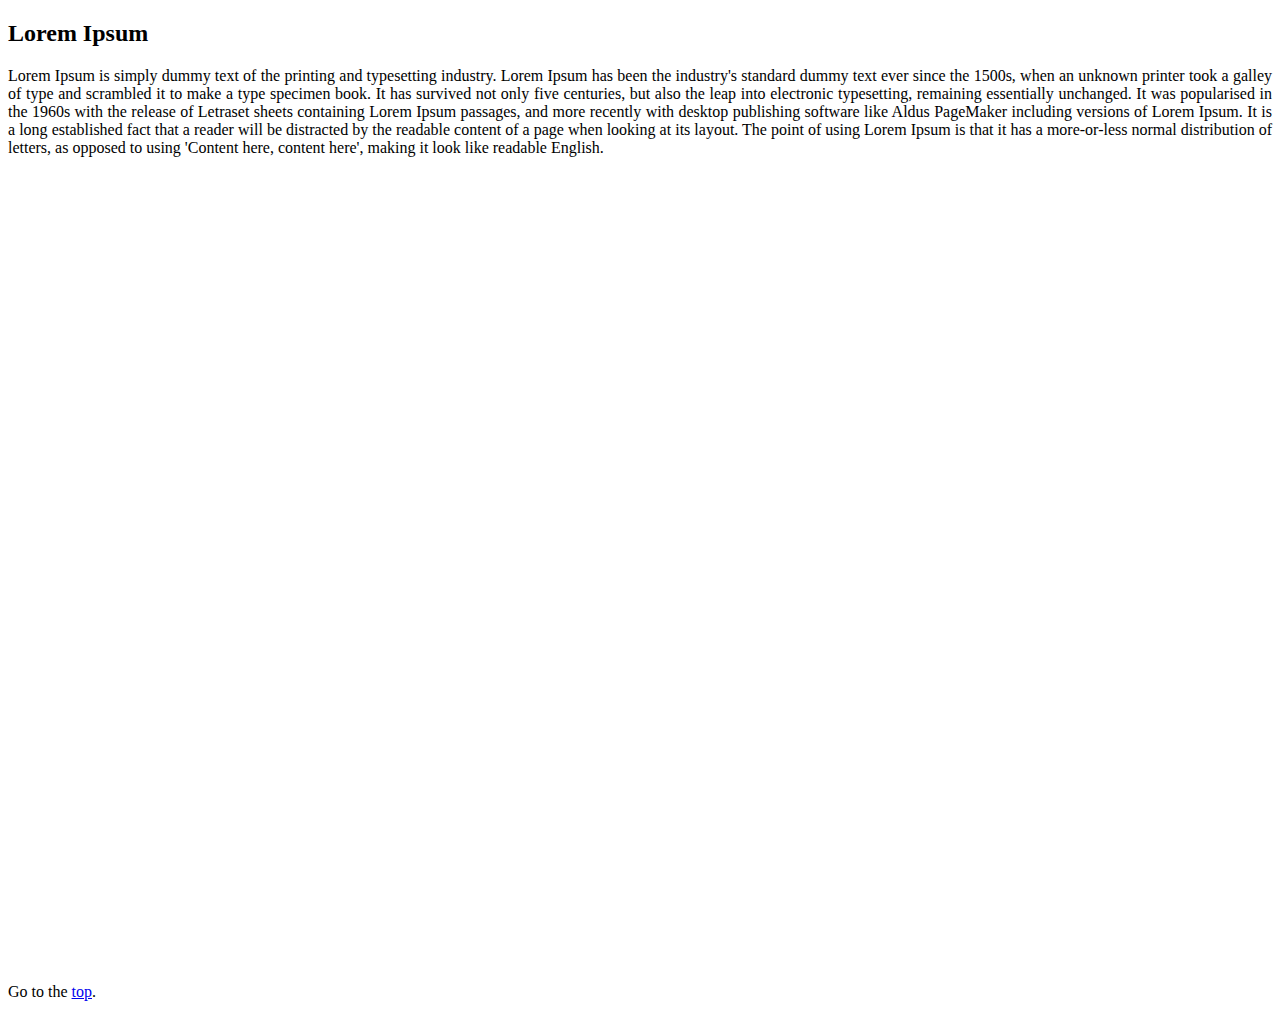
<file: test.html>
<!DOCTYPE html>
<html>
  <head>
    <title>Title of the document</title>
    <style>
    .main-content {
      height: 100vh;
      text-align: justify;
    }
    </style>
  </head>
  <body>
    <h2 id="Lorem_Ipsum">Lorem Ipsum</h2>
    <p class="main-content">
      Lorem Ipsum is simply dummy text of the printing and typesetting industry. Lorem Ipsum has been the industry's standard dummy text ever since the 1500s, when an unknown printer took a galley of type and scrambled it to make a type specimen book. It has survived not only five centuries, but also the leap into electronic typesetting, remaining essentially unchanged. It was popularised in the 1960s with the release of Letraset sheets containing Lorem Ipsum passages, and more recently with desktop publishing software like Aldus PageMaker including versions of Lorem Ipsum. It is a long established fact that a reader will be distracted by the readable content of a page when looking at its layout. The point of using Lorem Ipsum is that it has a more-or-less normal distribution of letters, as opposed to using 'Content here, content here', making it look like readable English.
    </p>
    <p>Go to the
      <a href="#Lorem_Ipsum">top</a>.
    </p>
  </body>
</html>
</file>
<file: main.css>
* {
  margin: 0;
  padding: 0;
  font-family: 'Poppins', sans-serif;
  box-sizing: border-box;
}
body{
  background-color: #131313;

}
header {
	position: fixed;
	top: 0;
	left: 0;
	width: 100%;
	padding: 20px 0;
	text-align: center;
	background: #000;
	z-index: 9999;

}



.menu{
  flex:1;
  text-align: right;


}
.menu ul li{
  list-style: none;
  display: inline-block;
  padding: 8px 12px;
  position: relative;

}
.menu ul li a{
  color: #FFFFFF;
  text-decoration: none;
  font-size: 20px;
}
.menu ul li::after{
  content: '';
  width: 0%;
  height: 2px;
  background: #f44336 ;
  display: block;
  margin: auto;
  transition: 0.5s;

}
.menu ul li:hover::after{
  width: 100%;
}

.text-box{
  width: 90%;
  position: absolute;
  top:50%;
  left: 50%;
  transform: translate(-50%,-50%);
  text-align: center;
  color: #FFFFFF;


}
.text-box h1{
  font-size: 73px;
  background-color: #ff8177;
  background-image: linear-gradient(to top, #ff0844 0%, #ffb199 100%);
  background-size: 100%;
  -webkit-background-clip: text;
  -moz-background-clip: text;
  -webkit-text-fill-color: transparent;
  -moz-text-fill-color: transparent;
}
.main__btn {
  border-radius: 4px;
  color: #fff;
  margin-top: 2rem;
  cursor: pointer;
  position: relative;
  transition: all 0.35s;
  outline: none;
  font-size: 1rem;
  background-image: linear-gradient(to top, #f77062 0%, #fe5196 100%);
  padding: 14px 32px;
  border: none;


}
.main__btn a {
  position: relative;
  z-index: 2;
  color: #fff;
  text-decoration: none;
}

.main__btn:after {
  position: absolute;
  content: '';
  top: 0;
  left: 0;
  width: 0;
  height: 100%;
  background: #4837ff;
  transition: all 0.35s;
  border-radius: 4px;
}

.main__btn:hover {
  color: #fff;
}

.main__btn:hover:after {
  width: 100%;
}
.text-box p{
  margin: 10px 0 40px;
  font-size: 14px;
}
.profile{
text-align: center;
color: #FFFFFF;
}
.profile h2{
  font-size: 4rem;
  background-color: #ff8177;
  background-image: linear-gradient(to top, #ff0844 0%, #ffb199 100%);
  background-size: 100%;
  -webkit-background-clip: text;
  -moz-background-clip: text;
  -webkit-text-fill-color: transparent;
  -moz-text-fill-color: transparent;
}

.profilebox{
  display: flex;
  justify-content: center;
  align-items: center;
  flex-wrap: wrap;
  min-height: 100vh;
}
.profilepic{
  position: relative;
  height: 300px;
  width: 300px;
  display: flex;
  justify-content: center;
  align-items: center;
  margin: 40px;
  background: #060c21;
  transition: 0.5s;
}

}
.profilepic .images{
  position: absolute;
  top: 0;
  left: 0;
  width: 100%;
  height: 100%;
  padding: 10px;
  box-sizing: border-box;

}
.profilepic .images img{
  max-width: 100%;
  opacity: 0.1;
  transition: 0.5s;

}

.profilepic:hover{
  height: 400px;
}
.profilepic:hover .images img{
  opacity: 1;
}
.profilepic:before{
  content: '';
  position: absolute;
  top: -2px;
  bottom: -2px;
  left: -2px;
  right: -2px;
  background: #fff;
  z-index: -1;
  filter: blur(5px);

}
.profilepic:before,
.profilepic:after
{
  background: linear-gradient(235deg,#89ff00,#010615,#00bcd4)
}

.profilepic:nth-child(2):before,
.profilepic:nth-child(2):after
{
  background: linear-gradient(235deg,#ff005e,#010615,#fbff00)
}

.profilepic:nth-child(3):before,
.profilepic:nth-child(3):after
{
  background: linear-gradient(235deg,#ff3300,#010615,#00cc00)
}
.profilepic:nth-child(4):before,
.profilepic:nth-child(4):after
{
  background: linear-gradient(235deg,#772aff,#010615,#2196f3)
}
.profilepic .names{
  position: absolute;
  bottom: 0;
  left: 10px;
  right: 10px;
  bottom:10px;
  height: 90px;
  background: rgba(0,0,0,0.4);
  display: flex;
  align-items: center;
  justify-content: center;
  text-align: center;
  opacity: 0;
  transition: 0.5s;

}
.profilepic:hover .names{
  opacity: 1;
  transition: 0.5s;
}
.profilepic .names h3{
  font-size: 20px;
  color: #fff;
  font-weight: 500;
  line-height: 20px;
  letter-spacing: 1px;
}
.profilepic .names h3 span{
  font-size: 14px;
  color: #fff;
  font-weight: 200;
  letter-spacing: 2px;
}
.teamname h3{
    font-size: 3rem;
    margin-top: 10px;
    background-color: #ff8177;
    background-image: linear-gradient(-20deg, #b721ff 0%, #21d4fd 100%);
    background-size: 100%;
    -webkit-background-clip: text;
    -moz-background-clip: text;
    -webkit-text-fill-color: transparent;
    -moz-text-fill-color: transparent;

}
.profile-content h3{
    font-size: 40px;
    margin-top: 10px;
    background-color: #ff8177;
    background-image: linear-gradient(-20deg, #b721ff 0%, #21d4fd 100%);
    background-size: 100%;
    -webkit-background-clip: text;
    -moz-background-clip: text;
    -webkit-text-fill-color: transparent;
    -moz-text-fill-color: transparent;

}
.profile-content p{

    margin: auto;
    width: 50%;
    text-align:justify;
}
.profile-content h4{
  font-size: 2rem;
}
.tools{
text-align: center;
color: #FFFFFF;
}
.tools p{
  width: 50%;
  text-align: justify;
  margin: auto;
}
.tools h2{
  font-size: 4rem;
  background-color: #ff8177;
  background-image: linear-gradient(to top, #ff0844 0%, #ffb199 100%);
  background-size: 100%;
  -webkit-background-clip: text;
  -moz-background-clip: text;
  -webkit-text-fill-color: transparent;
  -moz-text-fill-color: transparent;
}
.it{
text-align: center;
color: #FFFFFF;
}
.it h2{
  font-size: 4rem;
  background-color: #ff8177;
  background-image: linear-gradient(to top, #ff0844 0%, #ffb199 100%);
  background-size: 100%;
  -webkit-background-clip: text;
  -moz-background-clip: text;
  -webkit-text-fill-color: transparent;
  -moz-text-fill-color: transparent;
}

.it p{

    margin: auto;
    width: 50%;
    text-align:justify;
}
.it h3{
  font-size: 40px;
  margin-top: 10px;
  background-color: #ff8177;
  background-image: linear-gradient(-20deg, #b721ff 0%, #21d4fd 100%);
  background-size: 100%;
  -webkit-background-clip: text;
  -moz-background-clip: text;
  -webkit-text-fill-color: transparent;
  -moz-text-fill-color: transparent;
}
.techno{
text-align: center;
color: #FFFFFF;
}
.techno h2{
  font-size: 4rem;
  background-color: #ff8177;
  background-image: linear-gradient(to top, #ff0844 0%, #ffb199 100%);
  background-size: 100%;
  -webkit-background-clip: text;
  -moz-background-clip: text;
  -webkit-text-fill-color: transparent;
  -moz-text-fill-color: transparent;
}
.techno h3 {
  font-size: 40px;
  margin-top: 10px;
  background-color: #ff8177;
  background-image: linear-gradient(-20deg, #b721ff 0%, #21d4fd 100%);
  background-size: 100%;
  -webkit-background-clip: text;
  -moz-background-clip: text;
  -webkit-text-fill-color: transparent;
  -moz-text-fill-color: transparent;
}
.techno p{
  margin: auto;
  width: 50%;
  text-align:justify;
}
.techno li{
  text-align:left;
  position: relative;left: 300px;

  margin-left: auto;

}
.techno h4{
  font-size: 30px;
}



.ideas{
text-align: center;
color: #FFFFFF;
}
.ideas h2{
  font-size: 4rem;
  background-color: #ff8177;
  background-image: linear-gradient(to top, #ff0844 0%, #ffb199 100%);
  background-size: 100%;
  -webkit-background-clip: text;
  -moz-background-clip: text;
  -webkit-text-fill-color: transparent;
  -moz-text-fill-color: transparent;
}
.ideas h3{
  font-size: 40px;
margin-top: 10px;
background-color: #ff8177;
background-image: linear-gradient(-20deg, #b721ff 0%, #21d4fd 100%);
background-size: 100%;
-webkit-background-clip: text;
-moz-background-clip: text;
-webkit-text-fill-color: transparent;
-moz-text-fill-color: transparent;

}
.ideas p{
  margin: auto;
  width: 50%;
  text-align:justify;

}

.fb{
text-align: center;
color: #FFFFFF;
}
.fb h2{
  font-size: 4rem;
  background-color: #ff8177;
  background-image: linear-gradient(to top, #ff0844 0%, #ffb199 100%);
  background-size: 100%;
  -webkit-background-clip: text;
  -moz-background-clip: text;
  -webkit-text-fill-color: transparent;
  -moz-text-fill-color: transparent;
}
.column {
  float: left;
  width: 33.33%;
  margin: auto;
}

/* Clear floats after the columns */
.row:after {
  content: "";
  display: table;
  clear: both;
}
.fb h3{
  font-size: 40px;
margin-top: 10px;
background-color: #ff8177;
background-image: linear-gradient(-20deg, #b721ff 0%, #21d4fd 100%);
background-size: 100%;
-webkit-background-clip: text;
-moz-background-clip: text;
-webkit-text-fill-color: transparent;
-moz-text-fill-color: transparent;

}
footer{
  font-family: "Muli", sans-serif;
	background: #000000;
	display: flex;
	flex-direction: column;
	align-items: center;
	justify-content: center;
	height: 30vh;
	margin: 0;
	text-align: center;
	color: #fff;
}
</file>
